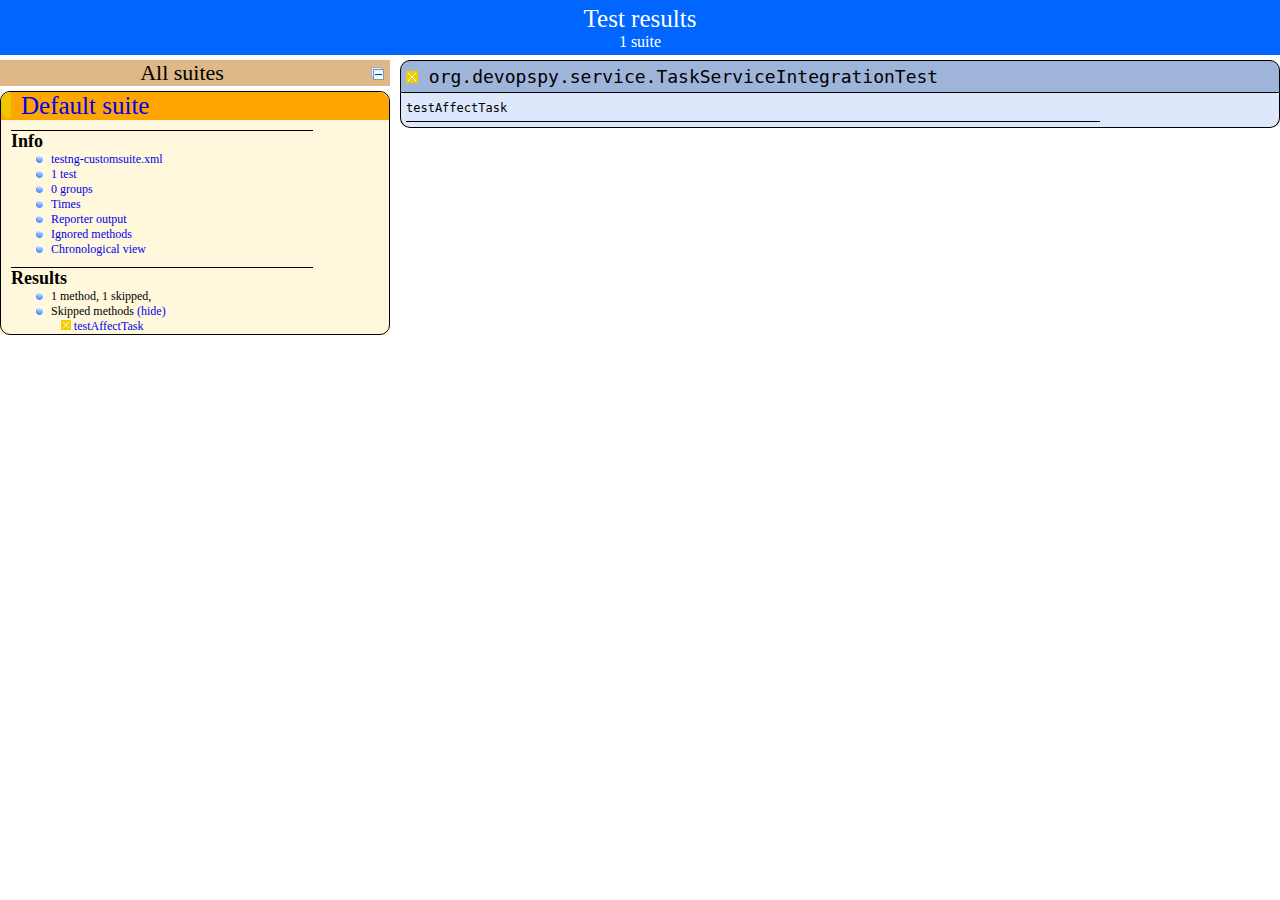
<file: test-output/index.html>
<!DOCTYPE html>

<html>
  <head>
  <title>TestNG reports</title>

    <link type="text/css" href="testng-reports.css" rel="stylesheet" />  
    <script type="text/javascript" src="jquery-1.7.1.min.js"></script>
    <script type="text/javascript" src="testng-reports.js"></script>
    <script type="text/javascript" src="https://www.google.com/jsapi"></script>
    <script type='text/javascript'>
      google.load('visualization', '1', {packages:['table']});
      google.setOnLoadCallback(drawTable);
      var suiteTableInitFunctions = new Array();
      var suiteTableData = new Array();
    </script>
    <!--
      <script type="text/javascript" src="jquery-ui/js/jquery-ui-1.8.16.custom.min.js"></script>
     -->
  </head>

  <body>
    <div class="top-banner-root">
      <span class="top-banner-title-font">Test results</span>
      <br/>
      <span class="top-banner-font-1">1 suite</span>
    </div> <!-- top-banner-root -->
    <div class="navigator-root">
      <div class="navigator-suite-header">
        <span>All suites</span>
        <a href="#" class="collapse-all-link" title="Collapse/expand all the suites">
          <img class="collapse-all-icon" src="collapseall.gif">
          </img> <!-- collapse-all-icon -->
        </a> <!-- collapse-all-link -->
      </div> <!-- navigator-suite-header -->
      <div class="suite">
        <div class="rounded-window">
          <div class="suite-header light-rounded-window-top">
            <a href="#" class="navigator-link" panel-name="suite-Default_suite">
              <span class="suite-name border-skipped">Default suite</span>
            </a> <!-- navigator-link -->
          </div> <!-- suite-header light-rounded-window-top -->
          <div class="navigator-suite-content">
            <div class="suite-section-title">
              <span>Info</span>
            </div> <!-- suite-section-title -->
            <div class="suite-section-content">
              <ul>
                <li>
                  <a href="#" class="navigator-link " panel-name="test-xml-Default_suite">
                    <span>testng-customsuite.xml</span>
                  </a> <!-- navigator-link  -->
                </li>
                <li>
                  <a href="#" class="navigator-link " panel-name="testlist-Default_suite">
                    <span class="test-stats">1 test</span>
                  </a> <!-- navigator-link  -->
                </li>
                <li>
                  <a href="#" class="navigator-link " panel-name="group-Default_suite">
                    <span>0 groups</span>
                  </a> <!-- navigator-link  -->
                </li>
                <li>
                  <a href="#" class="navigator-link " panel-name="times-Default_suite">
                    <span>Times</span>
                  </a> <!-- navigator-link  -->
                </li>
                <li>
                  <a href="#" class="navigator-link " panel-name="reporter-Default_suite">
                    <span>Reporter output</span>
                  </a> <!-- navigator-link  -->
                </li>
                <li>
                  <a href="#" class="navigator-link " panel-name="ignored-methods-Default_suite">
                    <span>Ignored methods</span>
                  </a> <!-- navigator-link  -->
                </li>
                <li>
                  <a href="#" class="navigator-link " panel-name="chronological-Default_suite">
                    <span>Chronological view</span>
                  </a> <!-- navigator-link  -->
                </li>
              </ul>
            </div> <!-- suite-section-content -->
            <div class="result-section">
              <div class="suite-section-title">
                <span>Results</span>
              </div> <!-- suite-section-title -->
              <div class="suite-section-content">
                <ul>
                  <li>
                    <span class="method-stats">1 method,  1 skipped,  </span>
                  </li>
                  <li>
                    <span class="method-list-title skipped">Skipped methods</span>
                    <span class="show-or-hide-methods skipped">
                      <a href="#" panel-name="suite-Default_suite" class="hide-methods skipped suite-Default_suite"> (hide)</a> <!-- hide-methods skipped suite-Default_suite -->
                      <a href="#" panel-name="suite-Default_suite" class="show-methods skipped suite-Default_suite"> (show)</a> <!-- show-methods skipped suite-Default_suite -->
                    </span>
                    <div class="method-list-content skipped suite-Default_suite">
                      <span>
                        <img width="3%" src="skipped.png"/>
                        <a href="#" class="method navigator-link" panel-name="suite-Default_suite" title="org.devopspy.service.TaskServiceIntegrationTest" hash-for-method="testAffectTask">testAffectTask</a> <!-- method navigator-link -->
                      </span>
                      <br/>
                    </div> <!-- method-list-content skipped suite-Default_suite -->
                  </li>
                </ul>
              </div> <!-- suite-section-content -->
            </div> <!-- result-section -->
          </div> <!-- navigator-suite-content -->
        </div> <!-- rounded-window -->
      </div> <!-- suite -->
    </div> <!-- navigator-root -->
    <div class="wrapper">
      <div class="main-panel-root">
        <div panel-name="suite-Default_suite" class="panel Default_suite">
          <div class="suite-Default_suite-class-skipped">
            <div class="main-panel-header rounded-window-top">
              <img src="skipped.png"/>
              <span class="class-name">org.devopspy.service.TaskServiceIntegrationTest</span>
            </div> <!-- main-panel-header rounded-window-top -->
            <div class="main-panel-content rounded-window-bottom">
              <div class="method">
                <div class="method-content">
                  <a name="testAffectTask">
                  </a> <!-- testAffectTask -->
                  <span class="method-name">testAffectTask</span>
                </div> <!-- method-content -->
              </div> <!-- method -->
            </div> <!-- main-panel-content rounded-window-bottom -->
          </div> <!-- suite-Default_suite-class-skipped -->
        </div> <!-- panel Default_suite -->
        <div panel-name="test-xml-Default_suite" class="panel">
          <div class="main-panel-header rounded-window-top">
            <span class="header-content">/tmp/testng-eclipse--1028855878/testng-customsuite.xml</span>
          </div> <!-- main-panel-header rounded-window-top -->
          <div class="main-panel-content rounded-window-bottom">
            <pre>
&lt;?xml version=&quot;1.0&quot; encoding=&quot;UTF-8&quot;?&gt;
&lt;!DOCTYPE suite SYSTEM &quot;http://testng.org/testng-1.0.dtd&quot;&gt;
&lt;suite name=&quot;Default suite&quot;&gt;
  &lt;test verbose=&quot;2&quot; name=&quot;Default test&quot;&gt;
    &lt;classes&gt;
      &lt;class name=&quot;org.devopspy.service.TaskServiceIntegrationTest&quot;/&gt;
    &lt;/classes&gt;
  &lt;/test&gt; &lt;!-- Default test --&gt;
&lt;/suite&gt; &lt;!-- Default suite --&gt;
            </pre>
          </div> <!-- main-panel-content rounded-window-bottom -->
        </div> <!-- panel -->
        <div panel-name="testlist-Default_suite" class="panel">
          <div class="main-panel-header rounded-window-top">
            <span class="header-content">Tests for Default suite</span>
          </div> <!-- main-panel-header rounded-window-top -->
          <div class="main-panel-content rounded-window-bottom">
            <ul>
              <li>
                <span class="test-name">Default test (1 class)</span>
              </li>
            </ul>
          </div> <!-- main-panel-content rounded-window-bottom -->
        </div> <!-- panel -->
        <div panel-name="group-Default_suite" class="panel">
          <div class="main-panel-header rounded-window-top">
            <span class="header-content">Groups for Default suite</span>
          </div> <!-- main-panel-header rounded-window-top -->
          <div class="main-panel-content rounded-window-bottom">
          </div> <!-- main-panel-content rounded-window-bottom -->
        </div> <!-- panel -->
        <div panel-name="times-Default_suite" class="panel">
          <div class="main-panel-header rounded-window-top">
            <span class="header-content">Times for Default suite</span>
          </div> <!-- main-panel-header rounded-window-top -->
          <div class="main-panel-content rounded-window-bottom">
            <div class="times-div">
              <script type="text/javascript">
suiteTableInitFunctions.push('tableData_Default_suite');
function tableData_Default_suite() {
var data = new google.visualization.DataTable();
data.addColumn('number', 'Number');
data.addColumn('string', 'Method');
data.addColumn('string', 'Class');
data.addColumn('number', 'Time (ms)');
data.addRows(1);
data.setCell(0, 0, 0)
data.setCell(0, 1, 'testAffectTask')
data.setCell(0, 2, 'org.devopspy.service.TaskServiceIntegrationTest')
data.setCell(0, 3, 1);
window.suiteTableData['Default_suite']= { tableData: data, tableDiv: 'times-div-Default_suite'}
return data;
}
              </script>
              <span class="suite-total-time">Total running time: 1 ms</span>
              <div id="times-div-Default_suite">
              </div> <!-- times-div-Default_suite -->
            </div> <!-- times-div -->
          </div> <!-- main-panel-content rounded-window-bottom -->
        </div> <!-- panel -->
        <div panel-name="reporter-Default_suite" class="panel">
          <div class="main-panel-header rounded-window-top">
            <span class="header-content">Reporter output for Default suite</span>
          </div> <!-- main-panel-header rounded-window-top -->
          <div class="main-panel-content rounded-window-bottom">
          </div> <!-- main-panel-content rounded-window-bottom -->
        </div> <!-- panel -->
        <div panel-name="ignored-methods-Default_suite" class="panel">
          <div class="main-panel-header rounded-window-top">
            <span class="header-content">0 ignored methods</span>
          </div> <!-- main-panel-header rounded-window-top -->
          <div class="main-panel-content rounded-window-bottom">
          </div> <!-- main-panel-content rounded-window-bottom -->
        </div> <!-- panel -->
        <div panel-name="chronological-Default_suite" class="panel">
          <div class="main-panel-header rounded-window-top">
            <span class="header-content">Methods in chronological order</span>
          </div> <!-- main-panel-header rounded-window-top -->
          <div class="main-panel-content rounded-window-bottom">
            <div class="chronological-class">
              <div class="chronological-class-name">org.devopspy.service.TaskServiceIntegrationTest</div> <!-- chronological-class-name -->
              <div class="configuration-class before">
                <span class="method-name">springTestContextBeforeTestClass</span>
                <span class="method-start">0 ms</span>
              </div> <!-- configuration-class before -->
              <div class="configuration-class before">
                <img src="failed.png">
                </img>
                <span class="method-name">springTestContextPrepareTestInstance</span>
                <span class="method-start">6 ms</span>
              </div> <!-- configuration-class before -->
              <div class="test-method">
                <span class="method-name">testAffectTask</span>
                <span class="method-start">2193 ms</span>
              </div> <!-- test-method -->
              <div class="configuration-method after">
                <span class="method-name">springTestContextAfterTestMethod(public void org.devopspy.service.TaskServiceIntegrationTest.testAffectTask())</span>
                <span class="method-start">2194 ms</span>
              </div> <!-- configuration-method after -->
              <div class="configuration-class after">
                <span class="method-name">springTestContextAfterTestClass</span>
                <span class="method-start">2195 ms</span>
              </div> <!-- configuration-class after -->
          </div> <!-- main-panel-content rounded-window-bottom -->
        </div> <!-- panel -->
      </div> <!-- main-panel-root -->
    </div> <!-- wrapper -->
  </body>
</html>
</file>
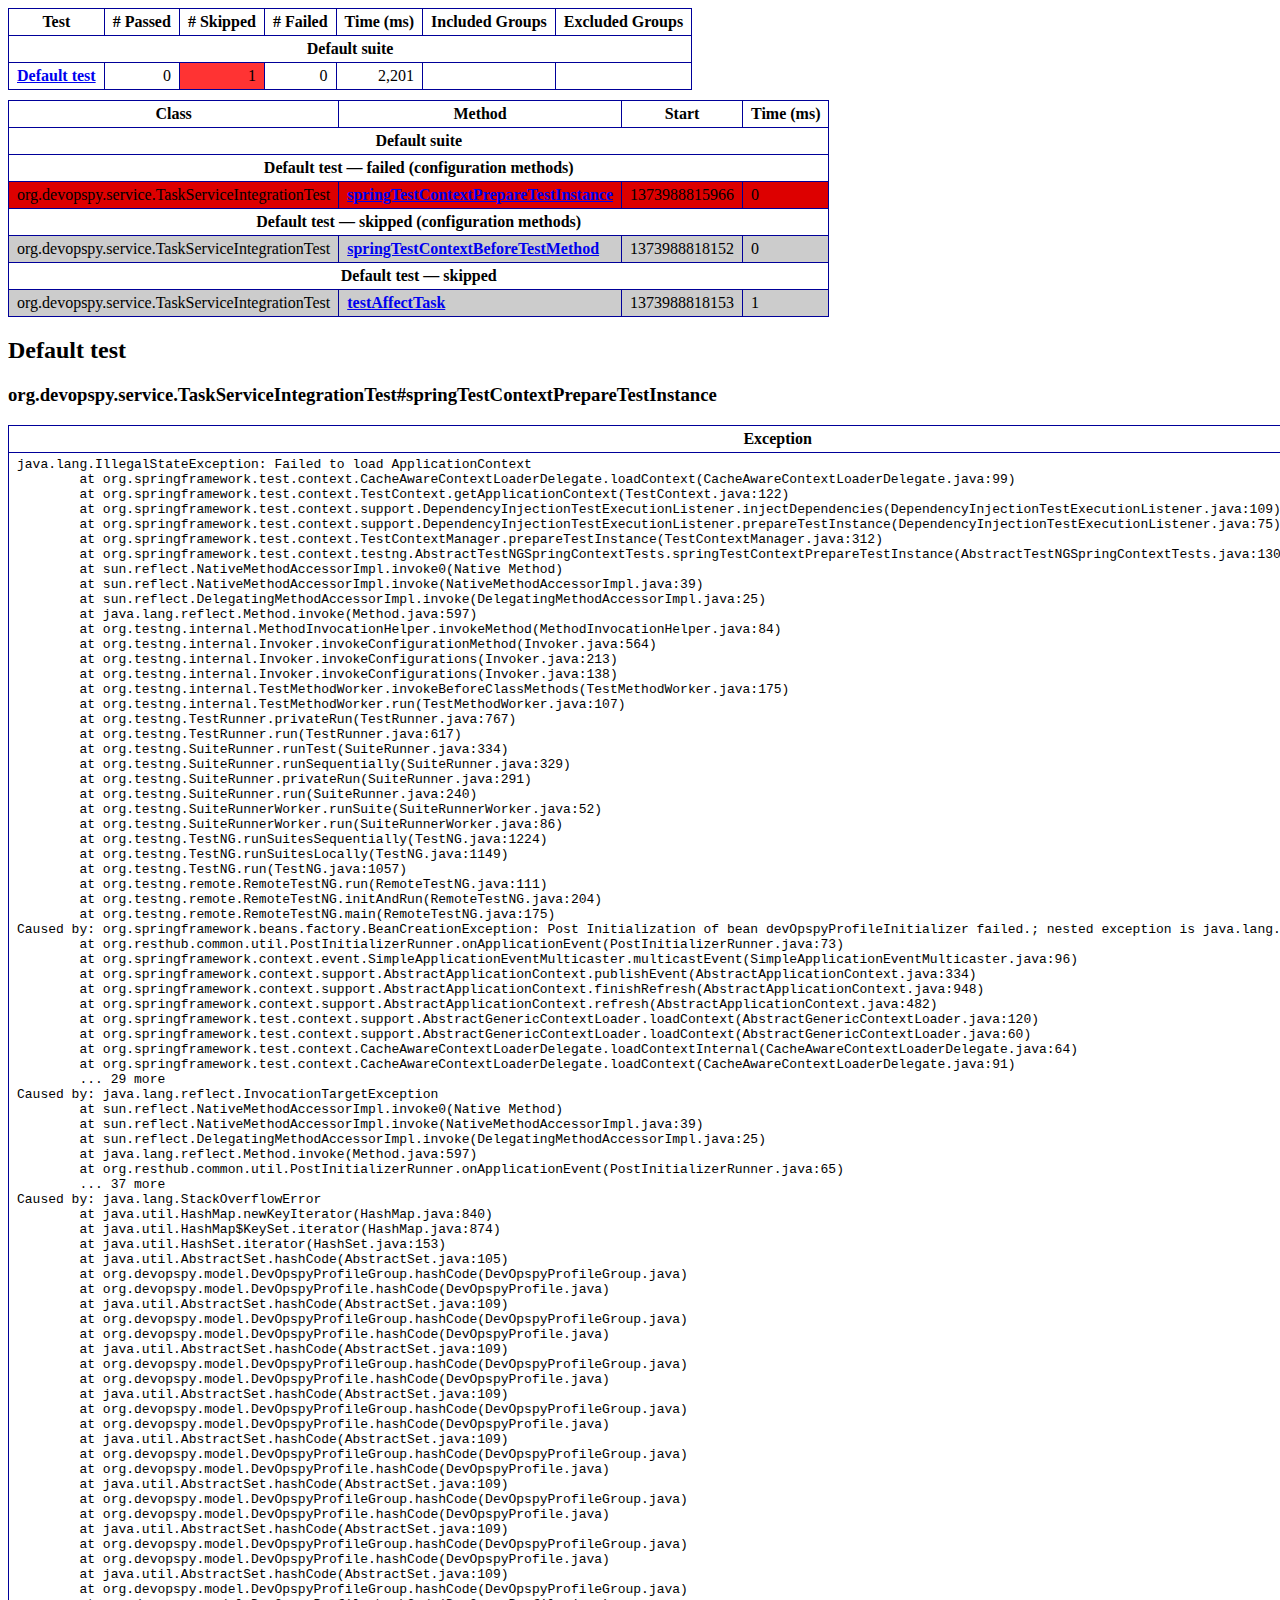
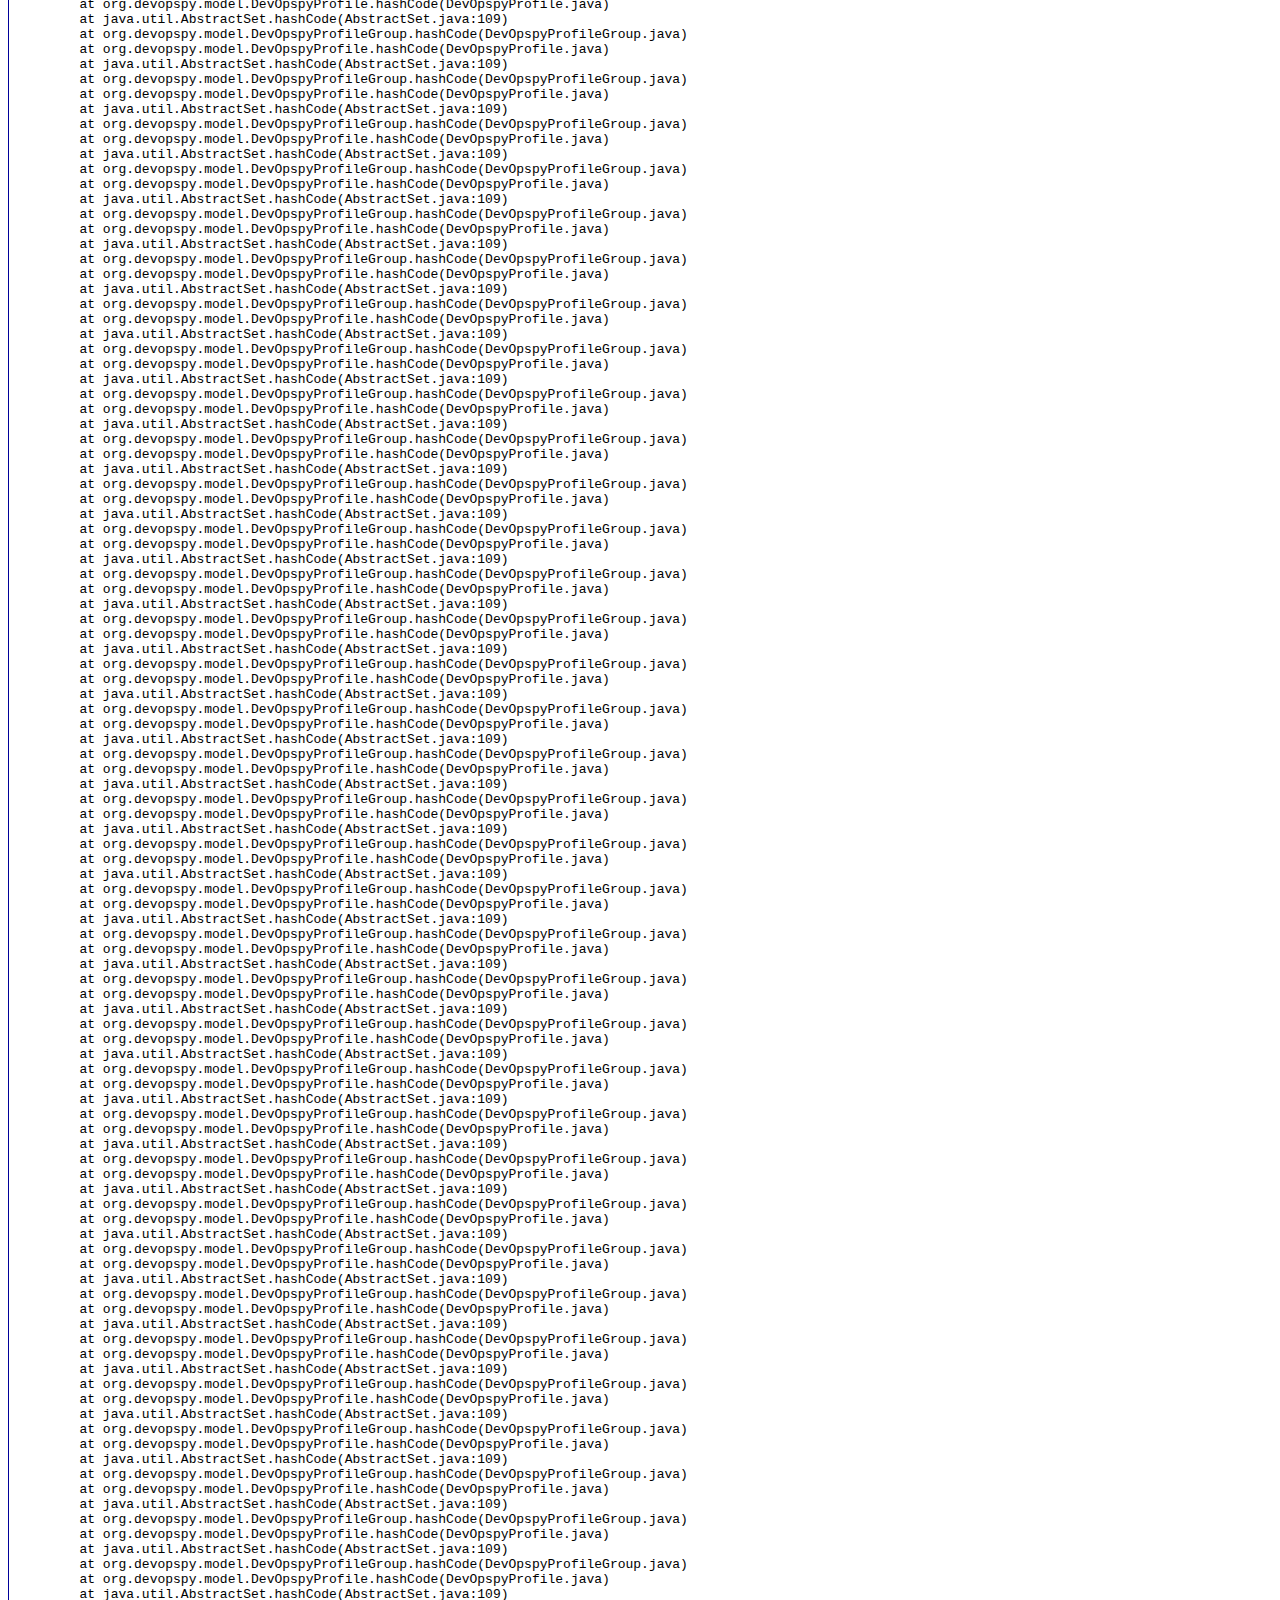
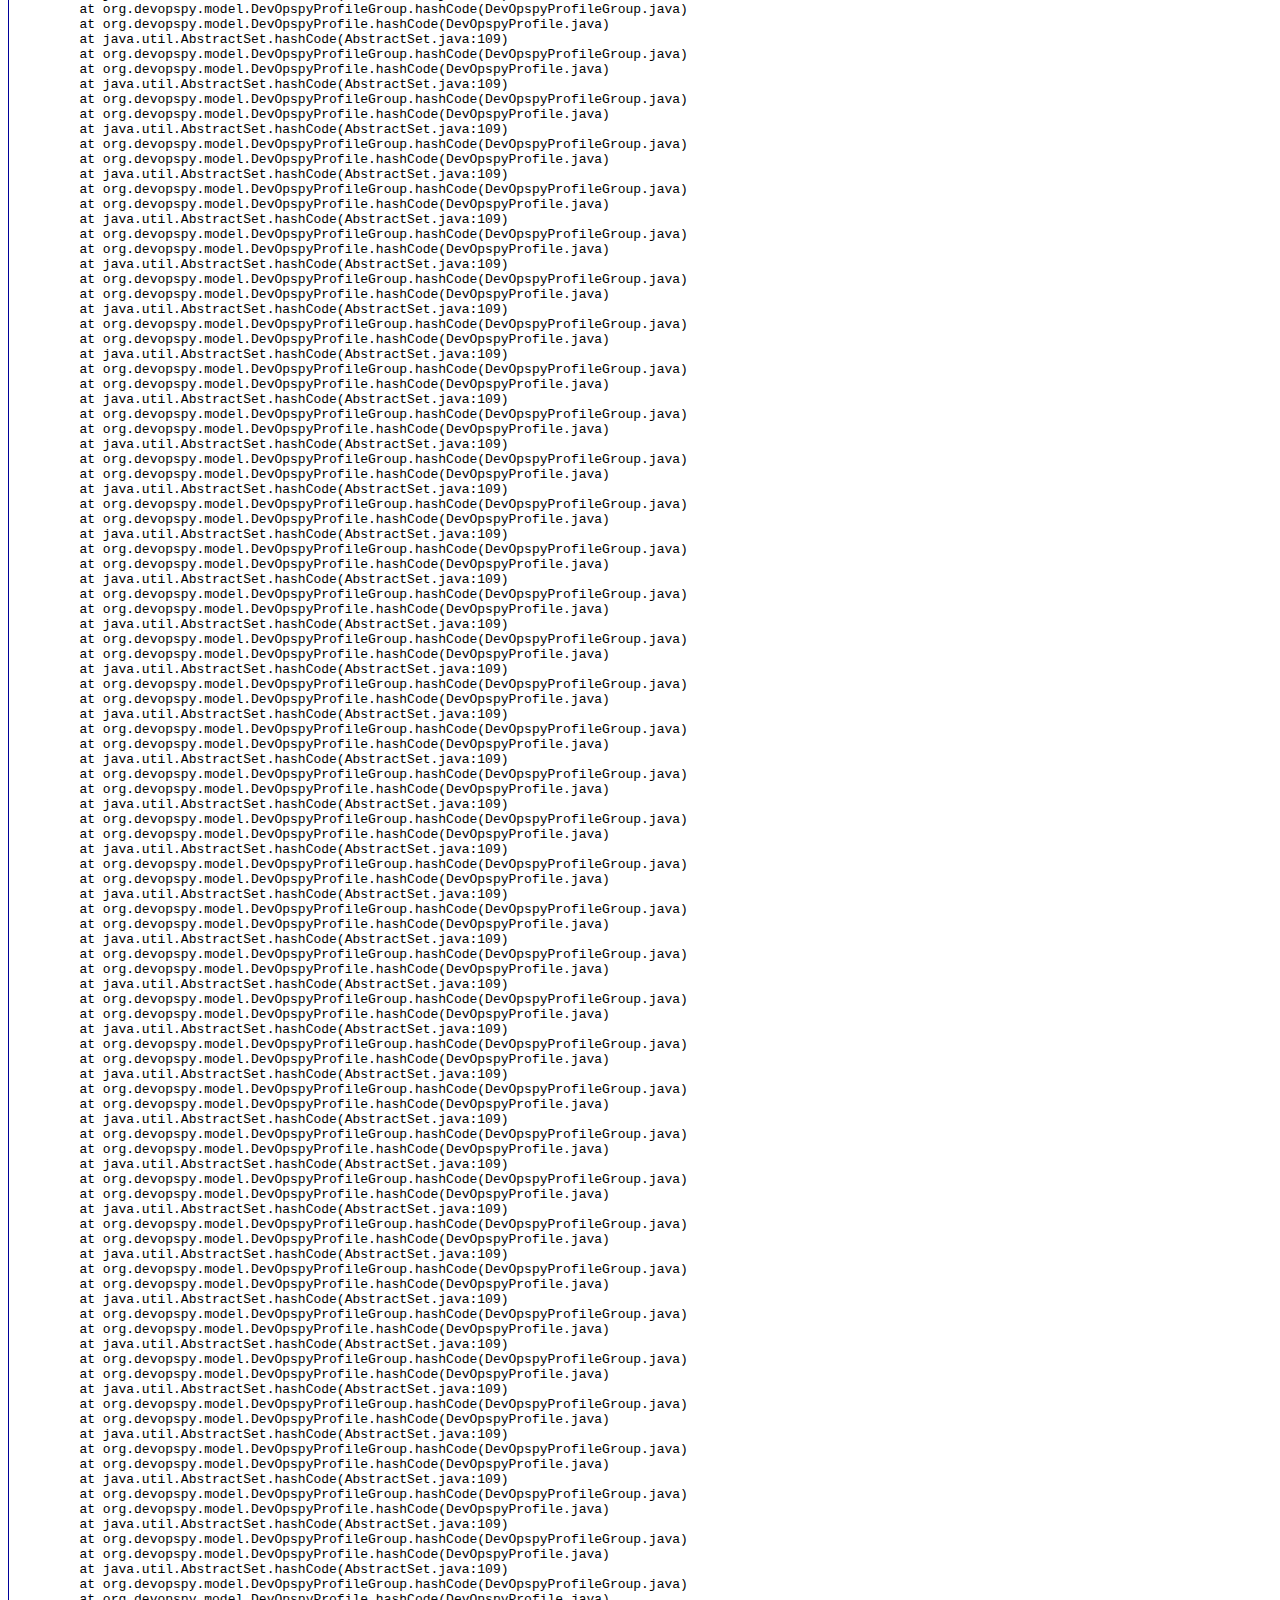
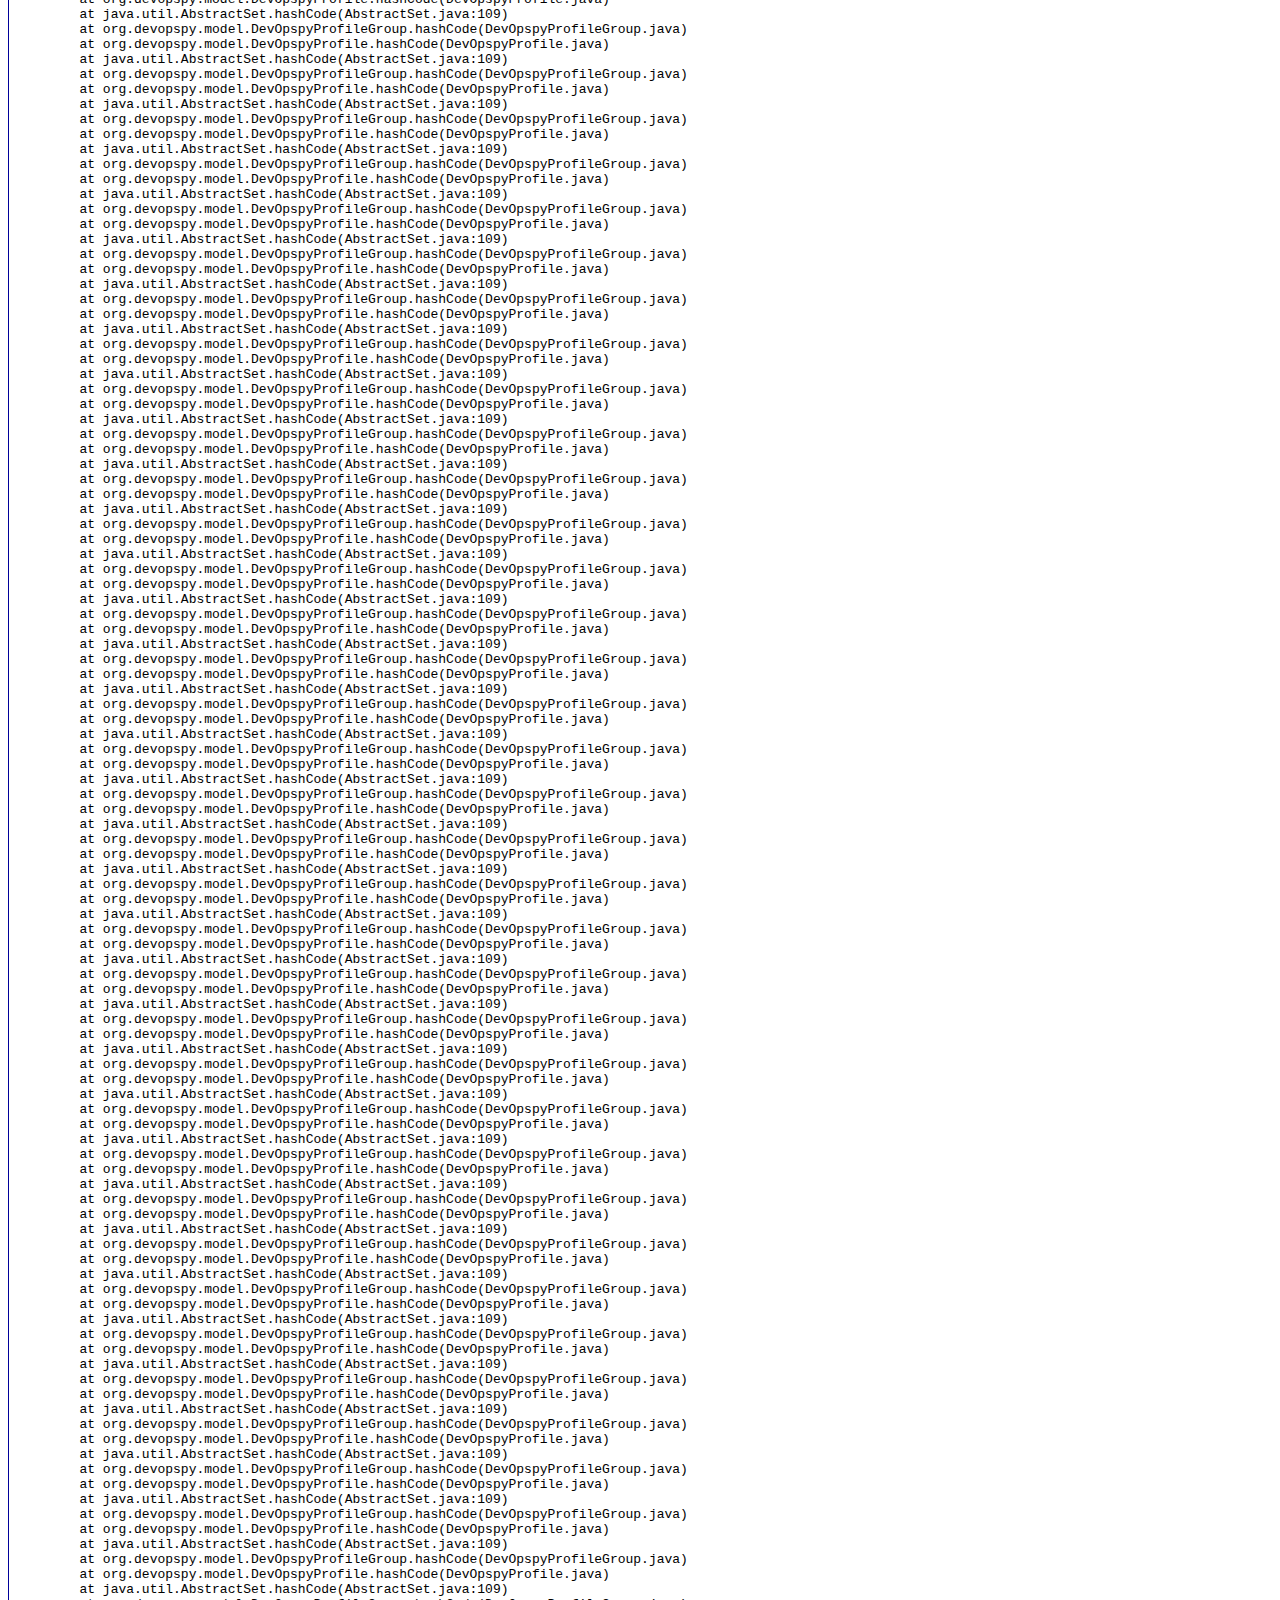
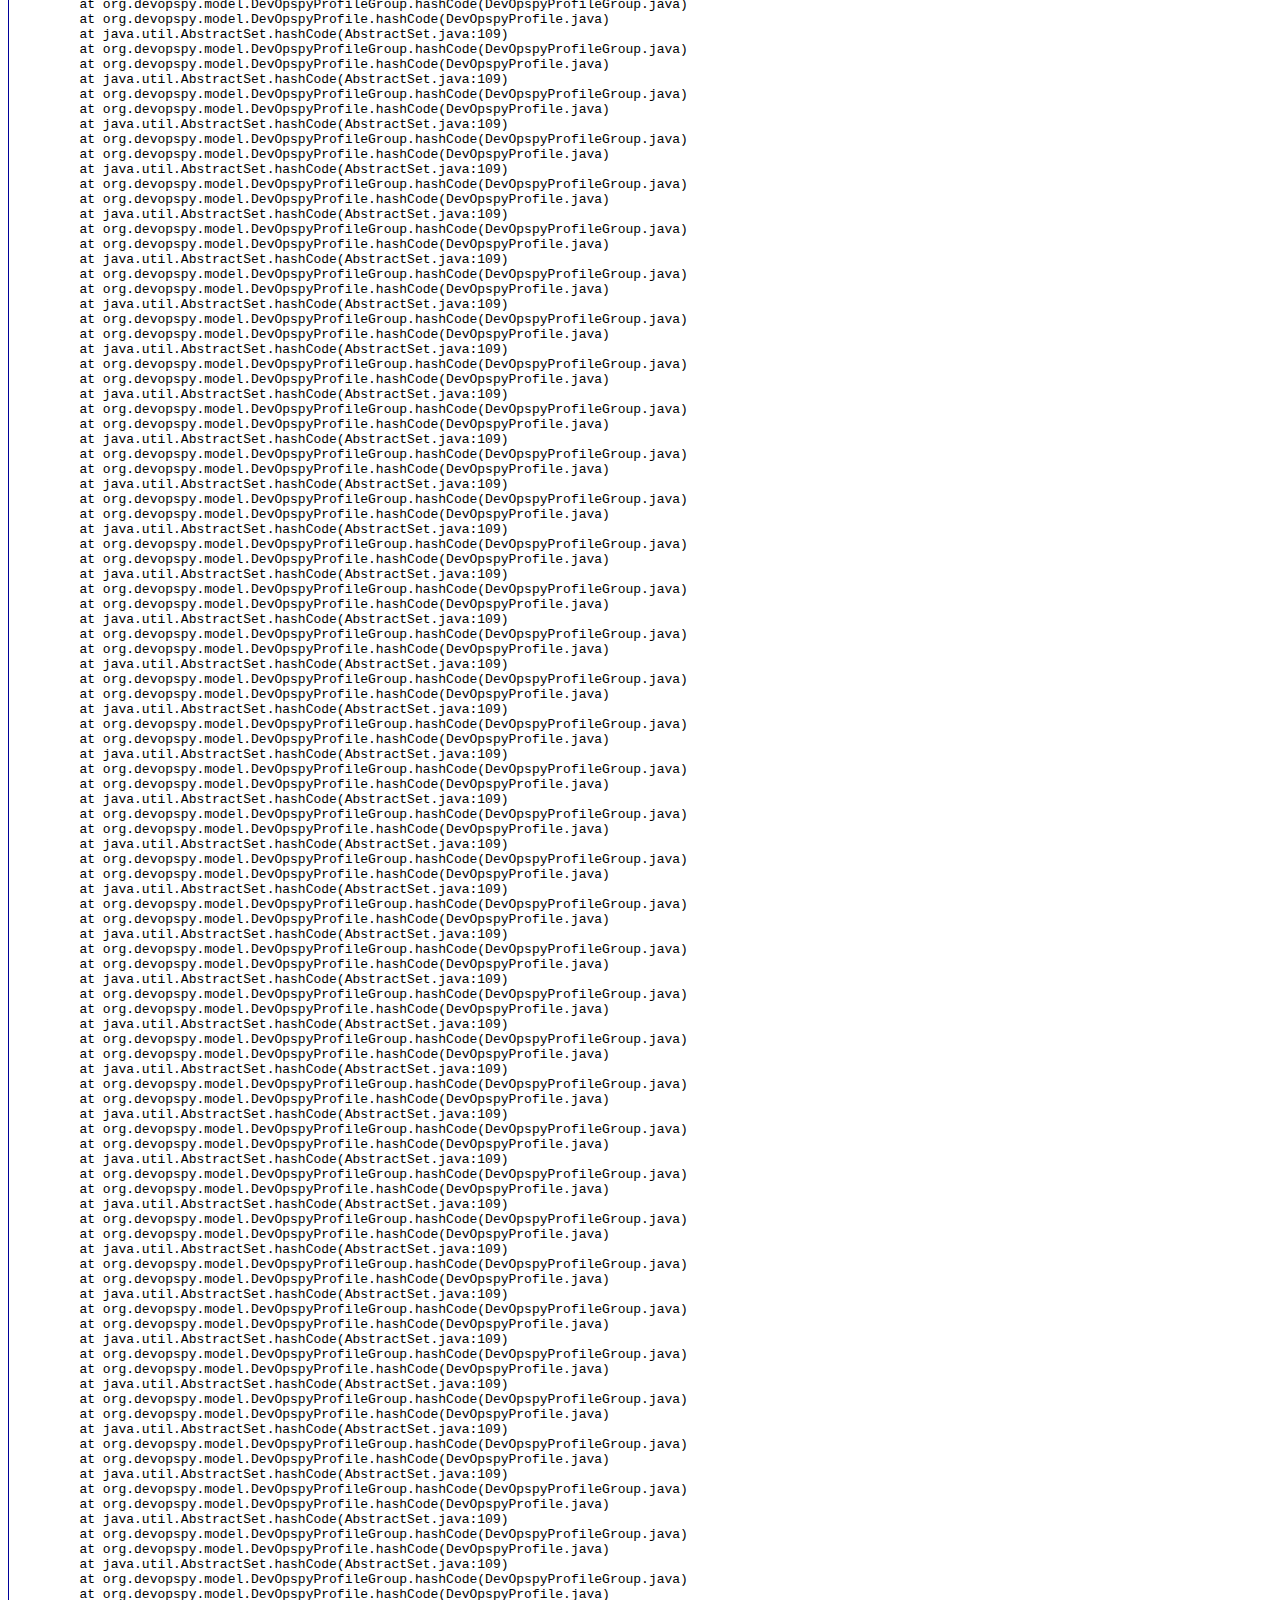
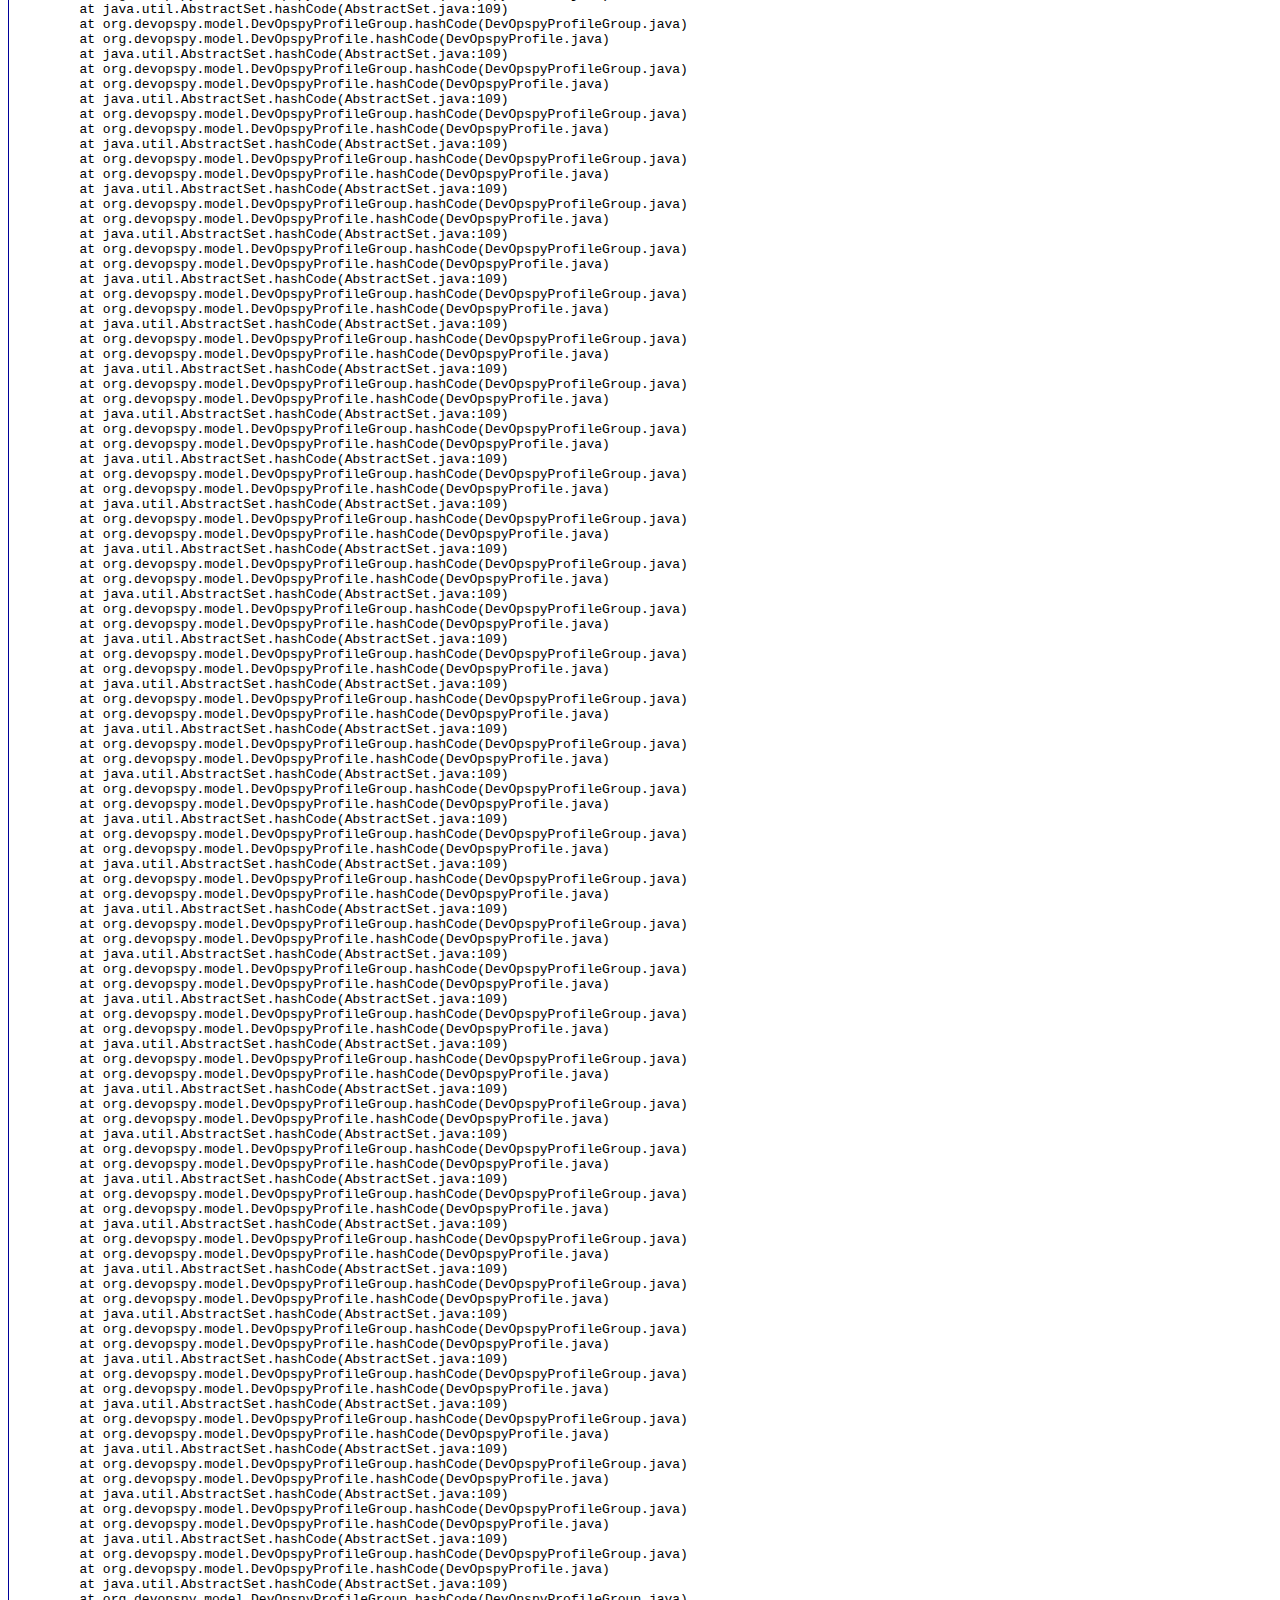
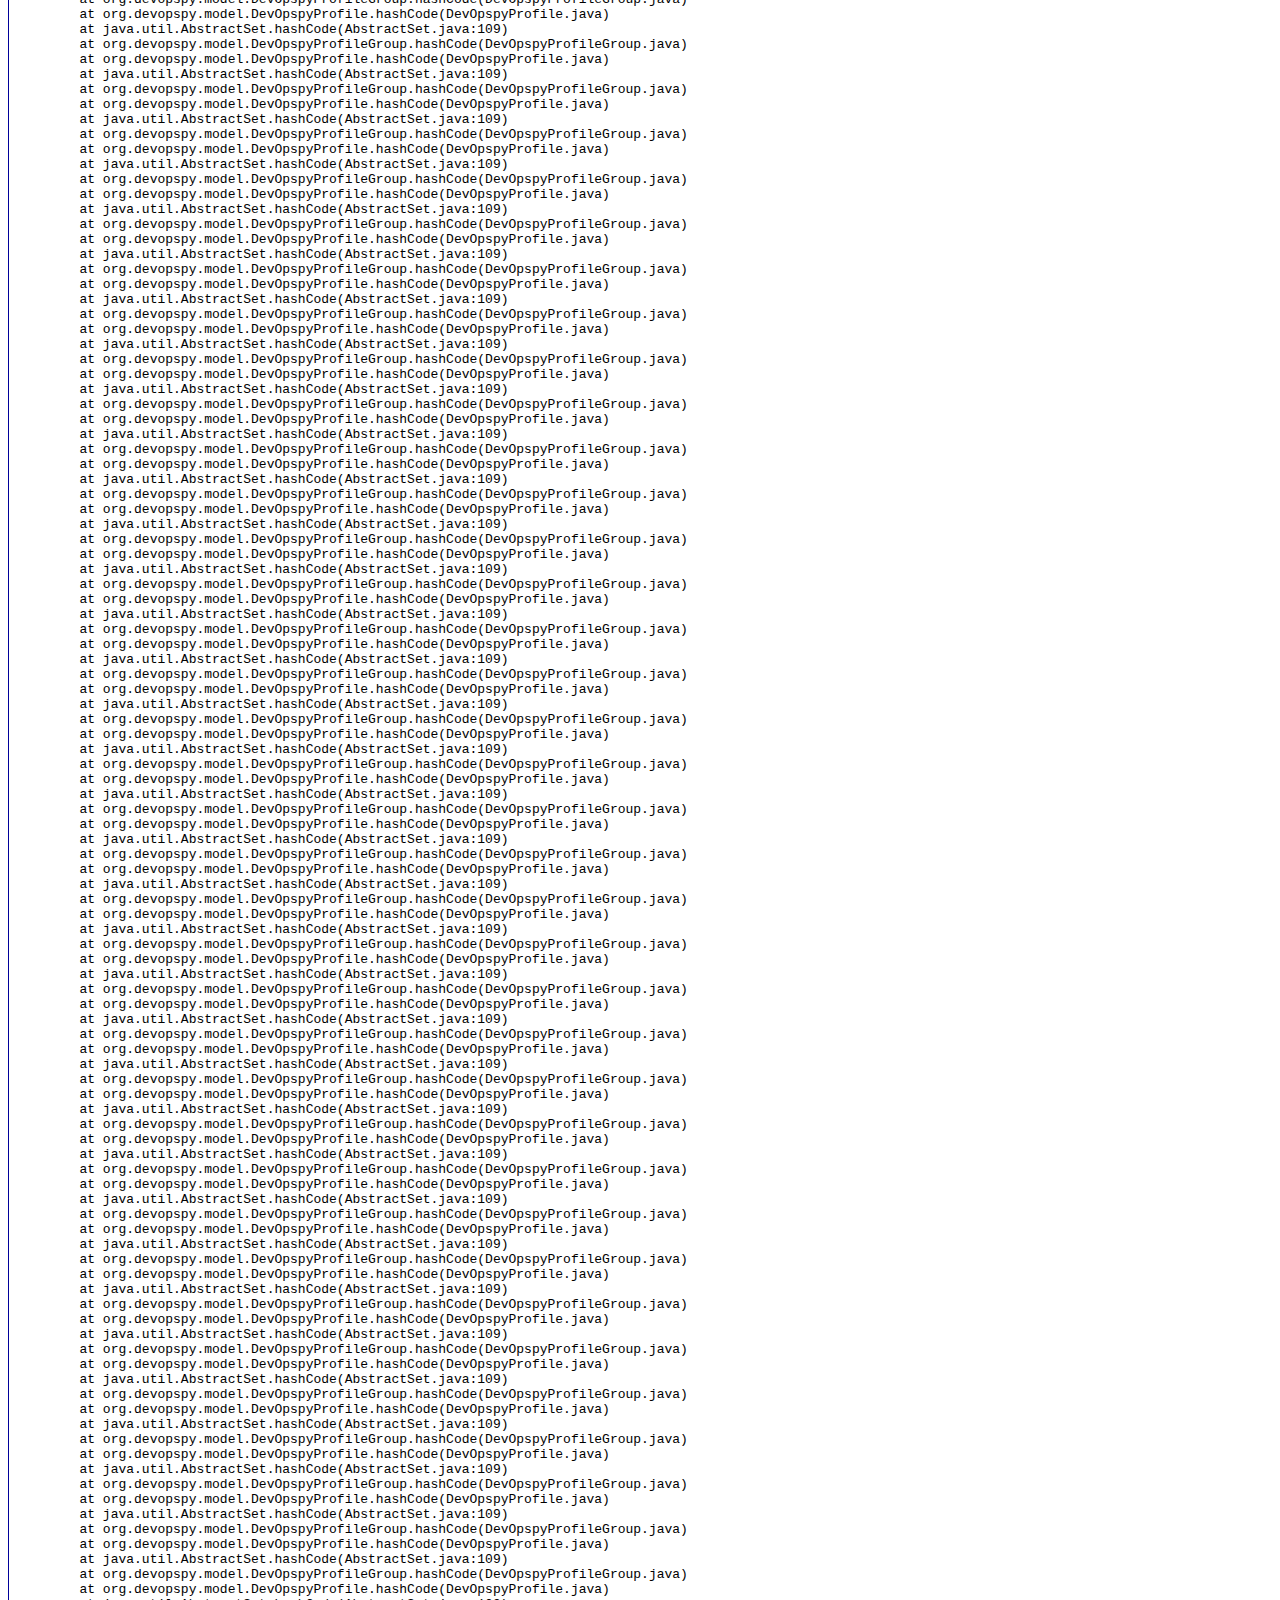
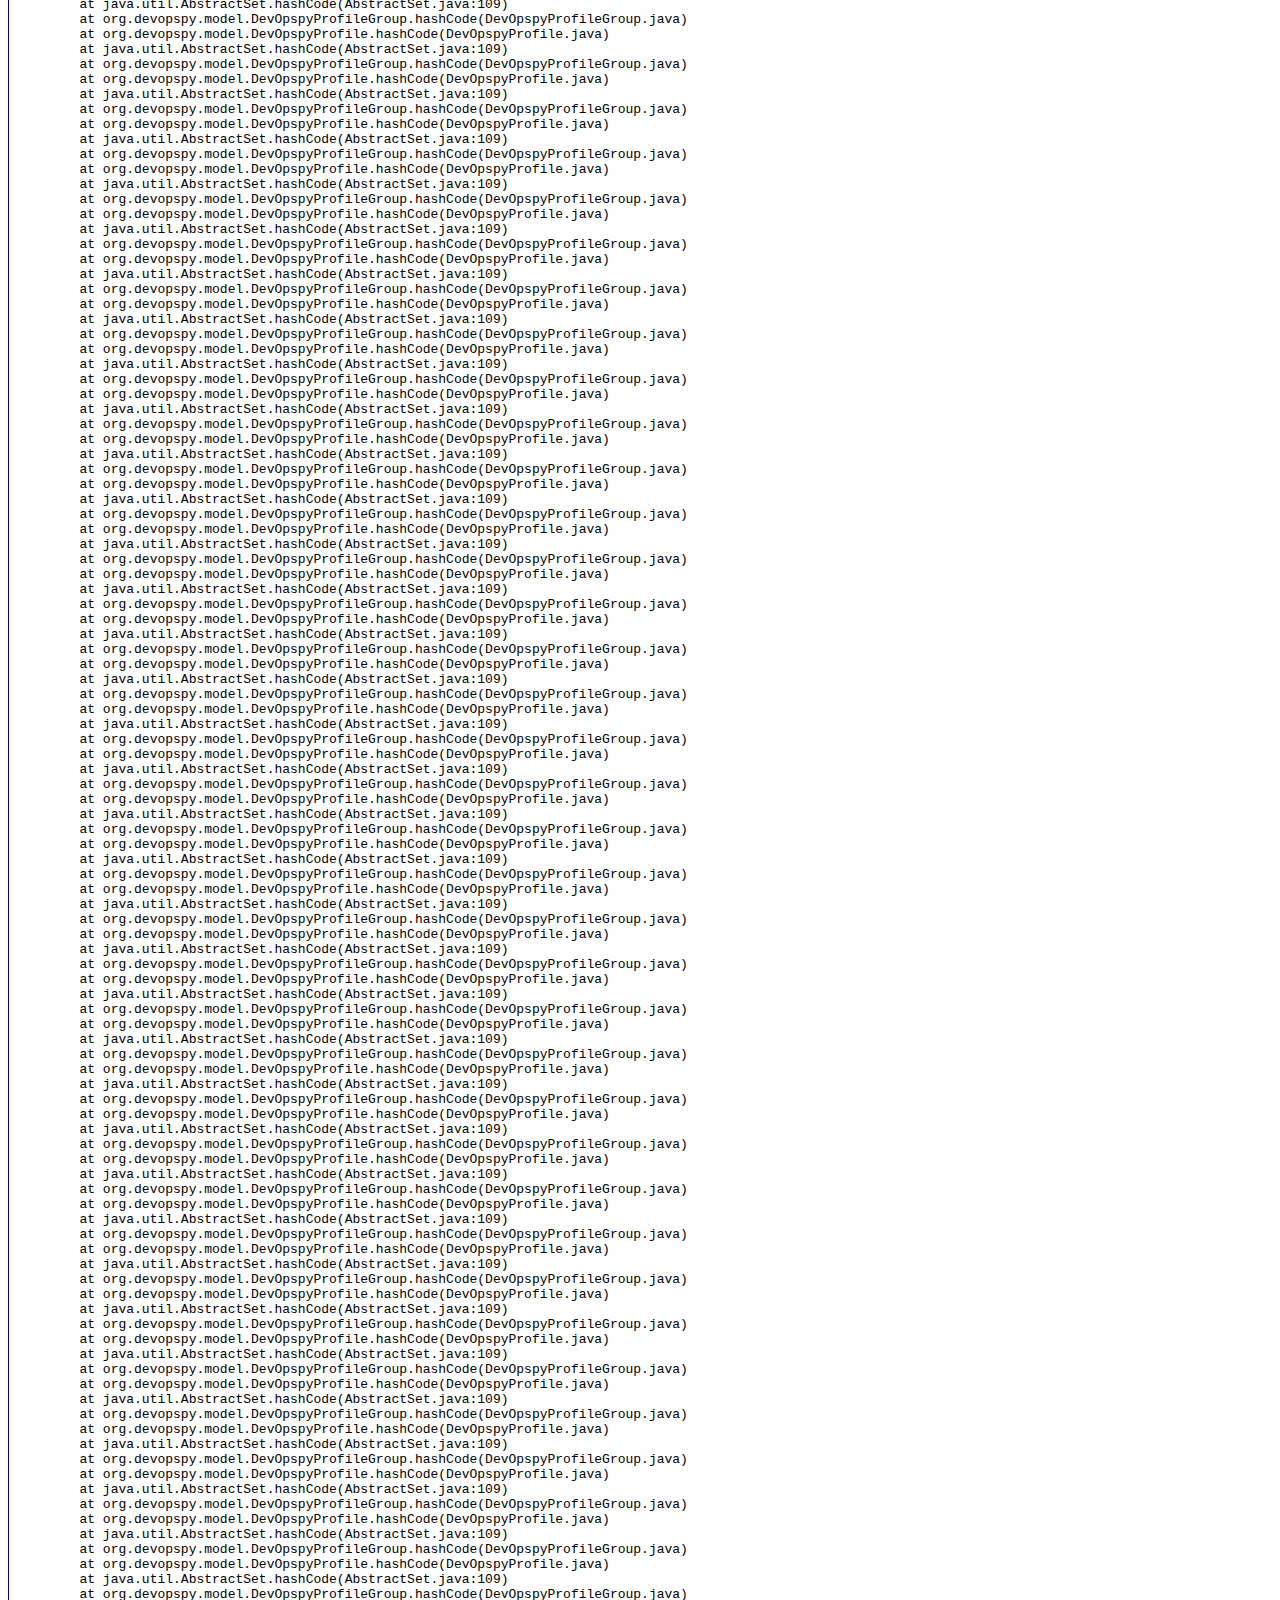
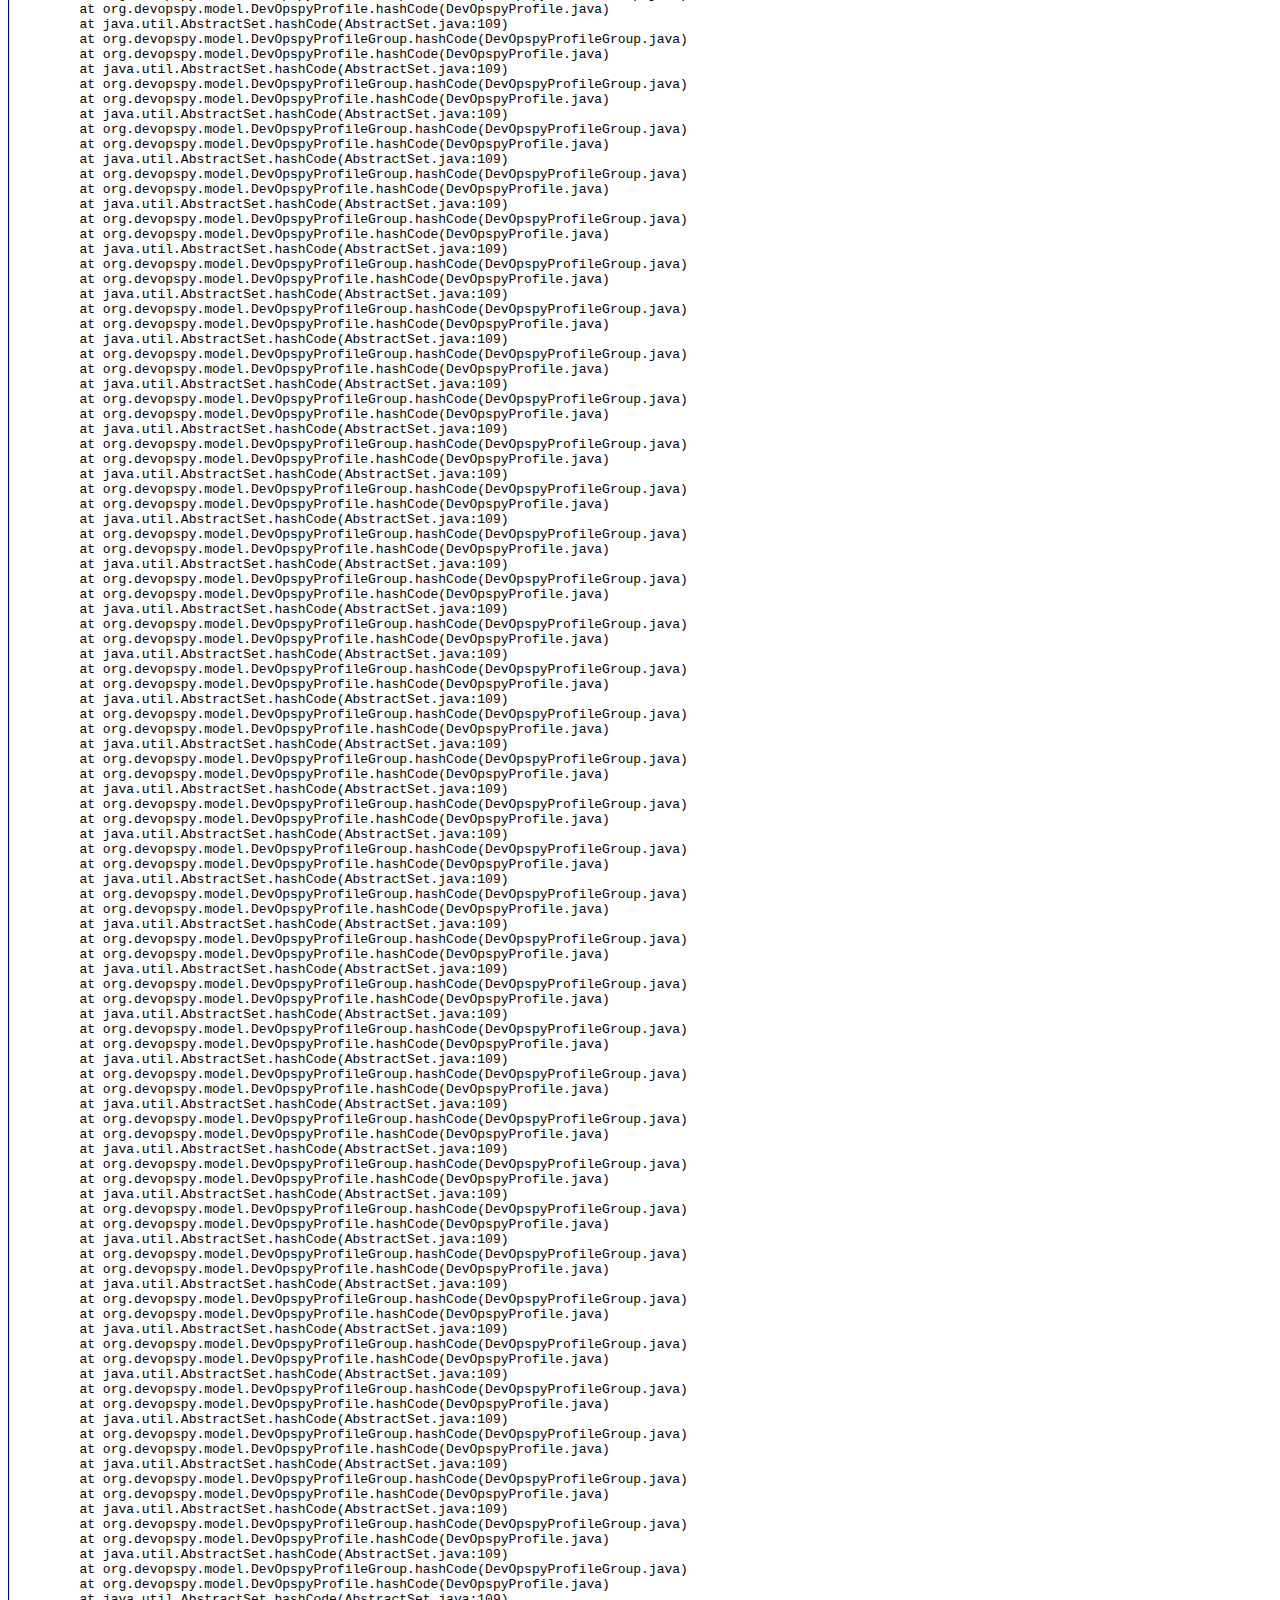
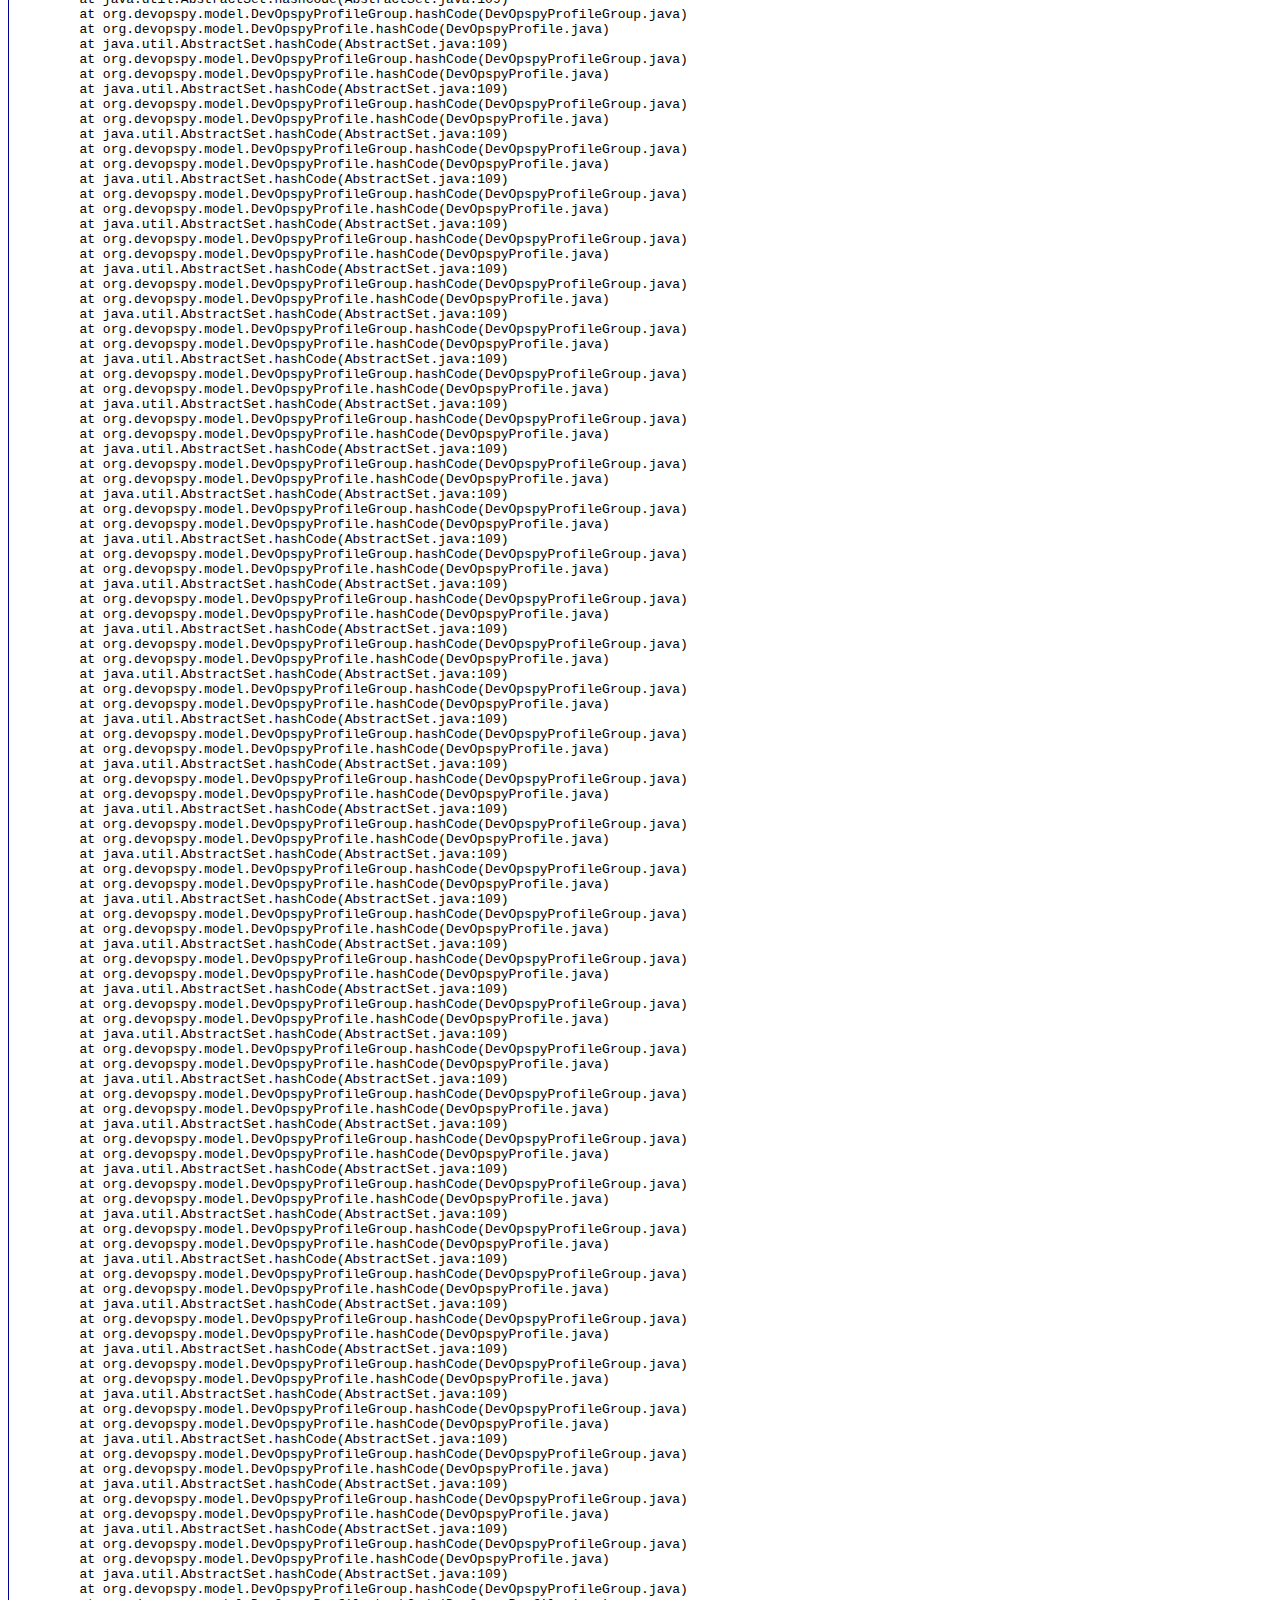
<file: test-output/emailable-report.html>
<!DOCTYPE html PUBLIC "-//W3C//DTD XHTML 1.1//EN" "http://www.w3.org/TR/xhtml11/DTD/xhtml11.dtd">
<html xmlns="http://www.w3.org/1999/xhtml"><head><title>TestNG Report</title><style type="text/css">table {margin-bottom:10px;border-collapse:collapse;empty-cells:show}th,td {border:1px solid #009;padding:.25em .5em}th {vertical-align:bottom}td {vertical-align:top}table a {font-weight:bold}.stripe td {background-color: #E6EBF9}.num {text-align:right}.passedodd td {background-color: #3F3}.passedeven td {background-color: #0A0}.skippedodd td {background-color: #DDD}.skippedeven td {background-color: #CCC}.failedodd td,.attn {background-color: #F33}.failedeven td,.stripe .attn {background-color: #D00}.stacktrace {white-space:pre;font-family:monospace}.totop {font-size:85%;text-align:center;border-bottom:2px solid #000}</style></head><body><table><tr><th>Test</th><th># Passed</th><th># Skipped</th><th># Failed</th><th>Time (ms)</th><th>Included Groups</th><th>Excluded Groups</th></tr><tr><th colspan="7">Default suite</th></tr><tr><td><a href="#t0">Default test</a></td><td class="num">0</td><td class="num attn">1</td><td class="num">0</td><td class="num">2,201</td><td></td><td></td></tr></table><table><thead><tr><th>Class</th><th>Method</th><th>Start</th><th>Time (ms)</th></tr></thead><tbody><tr><th colspan="4">Default suite</th></tr></tbody><tbody id="t0"><tr><th colspan="4">Default test &#8212; failed (configuration methods)</th></tr><tr class="failedeven"><td rowspan="1">org.devopspy.service.TaskServiceIntegrationTest</td><td><a href="#m0">springTestContextPrepareTestInstance</a></td><td rowspan="1">1373988815966</td><td rowspan="1">0</td></tr><tr><th colspan="4">Default test &#8212; skipped (configuration methods)</th></tr><tr class="skippedeven"><td rowspan="1">org.devopspy.service.TaskServiceIntegrationTest</td><td><a href="#m1">springTestContextBeforeTestMethod</a></td><td rowspan="1">1373988818152</td><td rowspan="1">0</td></tr><tr><th colspan="4">Default test &#8212; skipped</th></tr><tr class="skippedeven"><td rowspan="1">org.devopspy.service.TaskServiceIntegrationTest</td><td><a href="#m2">testAffectTask</a></td><td rowspan="1">1373988818153</td><td rowspan="1">1</td></tr></tbody></table><h2>Default test</h2><h3 id="m0">org.devopspy.service.TaskServiceIntegrationTest#springTestContextPrepareTestInstance</h3><table class="result"><tr><th>Exception</th></tr><tr><td><div class="stacktrace">java.lang.IllegalStateException: Failed to load ApplicationContext
	at org.springframework.test.context.CacheAwareContextLoaderDelegate.loadContext(CacheAwareContextLoaderDelegate.java:99)
	at org.springframework.test.context.TestContext.getApplicationContext(TestContext.java:122)
	at org.springframework.test.context.support.DependencyInjectionTestExecutionListener.injectDependencies(DependencyInjectionTestExecutionListener.java:109)
	at org.springframework.test.context.support.DependencyInjectionTestExecutionListener.prepareTestInstance(DependencyInjectionTestExecutionListener.java:75)
	at org.springframework.test.context.TestContextManager.prepareTestInstance(TestContextManager.java:312)
	at org.springframework.test.context.testng.AbstractTestNGSpringContextTests.springTestContextPrepareTestInstance(AbstractTestNGSpringContextTests.java:130)
	at sun.reflect.NativeMethodAccessorImpl.invoke0(Native Method)
	at sun.reflect.NativeMethodAccessorImpl.invoke(NativeMethodAccessorImpl.java:39)
	at sun.reflect.DelegatingMethodAccessorImpl.invoke(DelegatingMethodAccessorImpl.java:25)
	at java.lang.reflect.Method.invoke(Method.java:597)
	at org.testng.internal.MethodInvocationHelper.invokeMethod(MethodInvocationHelper.java:84)
	at org.testng.internal.Invoker.invokeConfigurationMethod(Invoker.java:564)
	at org.testng.internal.Invoker.invokeConfigurations(Invoker.java:213)
	at org.testng.internal.Invoker.invokeConfigurations(Invoker.java:138)
	at org.testng.internal.TestMethodWorker.invokeBeforeClassMethods(TestMethodWorker.java:175)
	at org.testng.internal.TestMethodWorker.run(TestMethodWorker.java:107)
	at org.testng.TestRunner.privateRun(TestRunner.java:767)
	at org.testng.TestRunner.run(TestRunner.java:617)
	at org.testng.SuiteRunner.runTest(SuiteRunner.java:334)
	at org.testng.SuiteRunner.runSequentially(SuiteRunner.java:329)
	at org.testng.SuiteRunner.privateRun(SuiteRunner.java:291)
	at org.testng.SuiteRunner.run(SuiteRunner.java:240)
	at org.testng.SuiteRunnerWorker.runSuite(SuiteRunnerWorker.java:52)
	at org.testng.SuiteRunnerWorker.run(SuiteRunnerWorker.java:86)
	at org.testng.TestNG.runSuitesSequentially(TestNG.java:1224)
	at org.testng.TestNG.runSuitesLocally(TestNG.java:1149)
	at org.testng.TestNG.run(TestNG.java:1057)
	at org.testng.remote.RemoteTestNG.run(RemoteTestNG.java:111)
	at org.testng.remote.RemoteTestNG.initAndRun(RemoteTestNG.java:204)
	at org.testng.remote.RemoteTestNG.main(RemoteTestNG.java:175)
Caused by: org.springframework.beans.factory.BeanCreationException: Post Initialization of bean devOpspyProfileInitializer failed.; nested exception is java.lang.reflect.InvocationTargetException
	at org.resthub.common.util.PostInitializerRunner.onApplicationEvent(PostInitializerRunner.java:73)
	at org.springframework.context.event.SimpleApplicationEventMulticaster.multicastEvent(SimpleApplicationEventMulticaster.java:96)
	at org.springframework.context.support.AbstractApplicationContext.publishEvent(AbstractApplicationContext.java:334)
	at org.springframework.context.support.AbstractApplicationContext.finishRefresh(AbstractApplicationContext.java:948)
	at org.springframework.context.support.AbstractApplicationContext.refresh(AbstractApplicationContext.java:482)
	at org.springframework.test.context.support.AbstractGenericContextLoader.loadContext(AbstractGenericContextLoader.java:120)
	at org.springframework.test.context.support.AbstractGenericContextLoader.loadContext(AbstractGenericContextLoader.java:60)
	at org.springframework.test.context.CacheAwareContextLoaderDelegate.loadContextInternal(CacheAwareContextLoaderDelegate.java:64)
	at org.springframework.test.context.CacheAwareContextLoaderDelegate.loadContext(CacheAwareContextLoaderDelegate.java:91)
	... 29 more
Caused by: java.lang.reflect.InvocationTargetException
	at sun.reflect.NativeMethodAccessorImpl.invoke0(Native Method)
	at sun.reflect.NativeMethodAccessorImpl.invoke(NativeMethodAccessorImpl.java:39)
	at sun.reflect.DelegatingMethodAccessorImpl.invoke(DelegatingMethodAccessorImpl.java:25)
	at java.lang.reflect.Method.invoke(Method.java:597)
	at org.resthub.common.util.PostInitializerRunner.onApplicationEvent(PostInitializerRunner.java:65)
	... 37 more
Caused by: java.lang.StackOverflowError
	at java.util.HashMap.newKeyIterator(HashMap.java:840)
	at java.util.HashMap$KeySet.iterator(HashMap.java:874)
	at java.util.HashSet.iterator(HashSet.java:153)
	at java.util.AbstractSet.hashCode(AbstractSet.java:105)
	at org.devopspy.model.DevOpspyProfileGroup.hashCode(DevOpspyProfileGroup.java)
	at org.devopspy.model.DevOpspyProfile.hashCode(DevOpspyProfile.java)
	at java.util.AbstractSet.hashCode(AbstractSet.java:109)
	at org.devopspy.model.DevOpspyProfileGroup.hashCode(DevOpspyProfileGroup.java)
	at org.devopspy.model.DevOpspyProfile.hashCode(DevOpspyProfile.java)
	at java.util.AbstractSet.hashCode(AbstractSet.java:109)
	at org.devopspy.model.DevOpspyProfileGroup.hashCode(DevOpspyProfileGroup.java)
	at org.devopspy.model.DevOpspyProfile.hashCode(DevOpspyProfile.java)
	at java.util.AbstractSet.hashCode(AbstractSet.java:109)
	at org.devopspy.model.DevOpspyProfileGroup.hashCode(DevOpspyProfileGroup.java)
	at org.devopspy.model.DevOpspyProfile.hashCode(DevOpspyProfile.java)
	at java.util.AbstractSet.hashCode(AbstractSet.java:109)
	at org.devopspy.model.DevOpspyProfileGroup.hashCode(DevOpspyProfileGroup.java)
	at org.devopspy.model.DevOpspyProfile.hashCode(DevOpspyProfile.java)
	at java.util.AbstractSet.hashCode(AbstractSet.java:109)
	at org.devopspy.model.DevOpspyProfileGroup.hashCode(DevOpspyProfileGroup.java)
	at org.devopspy.model.DevOpspyProfile.hashCode(DevOpspyProfile.java)
	at java.util.AbstractSet.hashCode(AbstractSet.java:109)
	at org.devopspy.model.DevOpspyProfileGroup.hashCode(DevOpspyProfileGroup.java)
	at org.devopspy.model.DevOpspyProfile.hashCode(DevOpspyProfile.java)
	at java.util.AbstractSet.hashCode(AbstractSet.java:109)
	at org.devopspy.model.DevOpspyProfileGroup.hashCode(DevOpspyProfileGroup.java)
	at org.devopspy.model.DevOpspyProfile.hashCode(DevOpspyProfile.java)
	at java.util.AbstractSet.hashCode(AbstractSet.java:109)
	at org.devopspy.model.DevOpspyProfileGroup.hashCode(DevOpspyProfileGroup.java)
	at org.devopspy.model.DevOpspyProfile.hashCode(DevOpspyProfile.java)
	at java.util.AbstractSet.hashCode(AbstractSet.java:109)
	at org.devopspy.model.DevOpspyProfileGroup.hashCode(DevOpspyProfileGroup.java)
	at org.devopspy.model.DevOpspyProfile.hashCode(DevOpspyProfile.java)
	at java.util.AbstractSet.hashCode(AbstractSet.java:109)
	at org.devopspy.model.DevOpspyProfileGroup.hashCode(DevOpspyProfileGroup.java)
	at org.devopspy.model.DevOpspyProfile.hashCode(DevOpspyProfile.java)
	at java.util.AbstractSet.hashCode(AbstractSet.java:109)
	at org.devopspy.model.DevOpspyProfileGroup.hashCode(DevOpspyProfileGroup.java)
	at org.devopspy.model.DevOpspyProfile.hashCode(DevOpspyProfile.java)
	at java.util.AbstractSet.hashCode(AbstractSet.java:109)
	at org.devopspy.model.DevOpspyProfileGroup.hashCode(DevOpspyProfileGroup.java)
	at org.devopspy.model.DevOpspyProfile.hashCode(DevOpspyProfile.java)
	at java.util.AbstractSet.hashCode(AbstractSet.java:109)
	at org.devopspy.model.DevOpspyProfileGroup.hashCode(DevOpspyProfileGroup.java)
	at org.devopspy.model.DevOpspyProfile.hashCode(DevOpspyProfile.java)
	at java.util.AbstractSet.hashCode(AbstractSet.java:109)
	at org.devopspy.model.DevOpspyProfileGroup.hashCode(DevOpspyProfileGroup.java)
	at org.devopspy.model.DevOpspyProfile.hashCode(DevOpspyProfile.java)
	at java.util.AbstractSet.hashCode(AbstractSet.java:109)
	at org.devopspy.model.DevOpspyProfileGroup.hashCode(DevOpspyProfileGroup.java)
	at org.devopspy.model.DevOpspyProfile.hashCode(DevOpspyProfile.java)
	at java.util.AbstractSet.hashCode(AbstractSet.java:109)
	at org.devopspy.model.DevOpspyProfileGroup.hashCode(DevOpspyProfileGroup.java)
	at org.devopspy.model.DevOpspyProfile.hashCode(DevOpspyProfile.java)
	at java.util.AbstractSet.hashCode(AbstractSet.java:109)
	at org.devopspy.model.DevOpspyProfileGroup.hashCode(DevOpspyProfileGroup.java)
	at org.devopspy.model.DevOpspyProfile.hashCode(DevOpspyProfile.java)
	at java.util.AbstractSet.hashCode(AbstractSet.java:109)
	at org.devopspy.model.DevOpspyProfileGroup.hashCode(DevOpspyProfileGroup.java)
	at org.devopspy.model.DevOpspyProfile.hashCode(DevOpspyProfile.java)
	at java.util.AbstractSet.hashCode(AbstractSet.java:109)
	at org.devopspy.model.DevOpspyProfileGroup.hashCode(DevOpspyProfileGroup.java)
	at org.devopspy.model.DevOpspyProfile.hashCode(DevOpspyProfile.java)
	at java.util.AbstractSet.hashCode(AbstractSet.java:109)
	at org.devopspy.model.DevOpspyProfileGroup.hashCode(DevOpspyProfileGroup.java)
	at org.devopspy.model.DevOpspyProfile.hashCode(DevOpspyProfile.java)
	at java.util.AbstractSet.hashCode(AbstractSet.java:109)
	at org.devopspy.model.DevOpspyProfileGroup.hashCode(DevOpspyProfileGroup.java)
	at org.devopspy.model.DevOpspyProfile.hashCode(DevOpspyProfile.java)
	at java.util.AbstractSet.hashCode(AbstractSet.java:109)
	at org.devopspy.model.DevOpspyProfileGroup.hashCode(DevOpspyProfileGroup.java)
	at org.devopspy.model.DevOpspyProfile.hashCode(DevOpspyProfile.java)
	at java.util.AbstractSet.hashCode(AbstractSet.java:109)
	at org.devopspy.model.DevOpspyProfileGroup.hashCode(DevOpspyProfileGroup.java)
	at org.devopspy.model.DevOpspyProfile.hashCode(DevOpspyProfile.java)
	at java.util.AbstractSet.hashCode(AbstractSet.java:109)
	at org.devopspy.model.DevOpspyProfileGroup.hashCode(DevOpspyProfileGroup.java)
	at org.devopspy.model.DevOpspyProfile.hashCode(DevOpspyProfile.java)
	at java.util.AbstractSet.hashCode(AbstractSet.java:109)
	at org.devopspy.model.DevOpspyProfileGroup.hashCode(DevOpspyProfileGroup.java)
	at org.devopspy.model.DevOpspyProfile.hashCode(DevOpspyProfile.java)
	at java.util.AbstractSet.hashCode(AbstractSet.java:109)
	at org.devopspy.model.DevOpspyProfileGroup.hashCode(DevOpspyProfileGroup.java)
	at org.devopspy.model.DevOpspyProfile.hashCode(DevOpspyProfile.java)
	at java.util.AbstractSet.hashCode(AbstractSet.java:109)
	at org.devopspy.model.DevOpspyProfileGroup.hashCode(DevOpspyProfileGroup.java)
	at org.devopspy.model.DevOpspyProfile.hashCode(DevOpspyProfile.java)
	at java.util.AbstractSet.hashCode(AbstractSet.java:109)
	at org.devopspy.model.DevOpspyProfileGroup.hashCode(DevOpspyProfileGroup.java)
	at org.devopspy.model.DevOpspyProfile.hashCode(DevOpspyProfile.java)
	at java.util.AbstractSet.hashCode(AbstractSet.java:109)
	at org.devopspy.model.DevOpspyProfileGroup.hashCode(DevOpspyProfileGroup.java)
	at org.devopspy.model.DevOpspyProfile.hashCode(DevOpspyProfile.java)
	at java.util.AbstractSet.hashCode(AbstractSet.java:109)
	at org.devopspy.model.DevOpspyProfileGroup.hashCode(DevOpspyProfileGroup.java)
	at org.devopspy.model.DevOpspyProfile.hashCode(DevOpspyProfile.java)
	at java.util.AbstractSet.hashCode(AbstractSet.java:109)
	at org.devopspy.model.DevOpspyProfileGroup.hashCode(DevOpspyProfileGroup.java)
	at org.devopspy.model.DevOpspyProfile.hashCode(DevOpspyProfile.java)
	at java.util.AbstractSet.hashCode(AbstractSet.java:109)
	at org.devopspy.model.DevOpspyProfileGroup.hashCode(DevOpspyProfileGroup.java)
	at org.devopspy.model.DevOpspyProfile.hashCode(DevOpspyProfile.java)
	at java.util.AbstractSet.hashCode(AbstractSet.java:109)
	at org.devopspy.model.DevOpspyProfileGroup.hashCode(DevOpspyProfileGroup.java)
	at org.devopspy.model.DevOpspyProfile.hashCode(DevOpspyProfile.java)
	at java.util.AbstractSet.hashCode(AbstractSet.java:109)
	at org.devopspy.model.DevOpspyProfileGroup.hashCode(DevOpspyProfileGroup.java)
	at org.devopspy.model.DevOpspyProfile.hashCode(DevOpspyProfile.java)
	at java.util.AbstractSet.hashCode(AbstractSet.java:109)
	at org.devopspy.model.DevOpspyProfileGroup.hashCode(DevOpspyProfileGroup.java)
	at org.devopspy.model.DevOpspyProfile.hashCode(DevOpspyProfile.java)
	at java.util.AbstractSet.hashCode(AbstractSet.java:109)
	at org.devopspy.model.DevOpspyProfileGroup.hashCode(DevOpspyProfileGroup.java)
	at org.devopspy.model.DevOpspyProfile.hashCode(DevOpspyProfile.java)
	at java.util.AbstractSet.hashCode(AbstractSet.java:109)
	at org.devopspy.model.DevOpspyProfileGroup.hashCode(DevOpspyProfileGroup.java)
	at org.devopspy.model.DevOpspyProfile.hashCode(DevOpspyProfile.java)
	at java.util.AbstractSet.hashCode(AbstractSet.java:109)
	at org.devopspy.model.DevOpspyProfileGroup.hashCode(DevOpspyProfileGroup.java)
	at org.devopspy.model.DevOpspyProfile.hashCode(DevOpspyProfile.java)
	at java.util.AbstractSet.hashCode(AbstractSet.java:109)
	at org.devopspy.model.DevOpspyProfileGroup.hashCode(DevOpspyProfileGroup.java)
	at org.devopspy.model.DevOpspyProfile.hashCode(DevOpspyProfile.java)
	at java.util.AbstractSet.hashCode(AbstractSet.java:109)
	at org.devopspy.model.DevOpspyProfileGroup.hashCode(DevOpspyProfileGroup.java)
	at org.devopspy.model.DevOpspyProfile.hashCode(DevOpspyProfile.java)
	at java.util.AbstractSet.hashCode(AbstractSet.java:109)
	at org.devopspy.model.DevOpspyProfileGroup.hashCode(DevOpspyProfileGroup.java)
	at org.devopspy.model.DevOpspyProfile.hashCode(DevOpspyProfile.java)
	at java.util.AbstractSet.hashCode(AbstractSet.java:109)
	at org.devopspy.model.DevOpspyProfileGroup.hashCode(DevOpspyProfileGroup.java)
	at org.devopspy.model.DevOpspyProfile.hashCode(DevOpspyProfile.java)
	at java.util.AbstractSet.hashCode(AbstractSet.java:109)
	at org.devopspy.model.DevOpspyProfileGroup.hashCode(DevOpspyProfileGroup.java)
	at org.devopspy.model.DevOpspyProfile.hashCode(DevOpspyProfile.java)
	at java.util.AbstractSet.hashCode(AbstractSet.java:109)
	at org.devopspy.model.DevOpspyProfileGroup.hashCode(DevOpspyProfileGroup.java)
	at org.devopspy.model.DevOpspyProfile.hashCode(DevOpspyProfile.java)
	at java.util.AbstractSet.hashCode(AbstractSet.java:109)
	at org.devopspy.model.DevOpspyProfileGroup.hashCode(DevOpspyProfileGroup.java)
	at org.devopspy.model.DevOpspyProfile.hashCode(DevOpspyProfile.java)
	at java.util.AbstractSet.hashCode(AbstractSet.java:109)
	at org.devopspy.model.DevOpspyProfileGroup.hashCode(DevOpspyProfileGroup.java)
	at org.devopspy.model.DevOpspyProfile.hashCode(DevOpspyProfile.java)
	at java.util.AbstractSet.hashCode(AbstractSet.java:109)
	at org.devopspy.model.DevOpspyProfileGroup.hashCode(DevOpspyProfileGroup.java)
	at org.devopspy.model.DevOpspyProfile.hashCode(DevOpspyProfile.java)
	at java.util.AbstractSet.hashCode(AbstractSet.java:109)
	at org.devopspy.model.DevOpspyProfileGroup.hashCode(DevOpspyProfileGroup.java)
	at org.devopspy.model.DevOpspyProfile.hashCode(DevOpspyProfile.java)
	at java.util.AbstractSet.hashCode(AbstractSet.java:109)
	at org.devopspy.model.DevOpspyProfileGroup.hashCode(DevOpspyProfileGroup.java)
	at org.devopspy.model.DevOpspyProfile.hashCode(DevOpspyProfile.java)
	at java.util.AbstractSet.hashCode(AbstractSet.java:109)
	at org.devopspy.model.DevOpspyProfileGroup.hashCode(DevOpspyProfileGroup.java)
	at org.devopspy.model.DevOpspyProfile.hashCode(DevOpspyProfile.java)
	at java.util.AbstractSet.hashCode(AbstractSet.java:109)
	at org.devopspy.model.DevOpspyProfileGroup.hashCode(DevOpspyProfileGroup.java)
	at org.devopspy.model.DevOpspyProfile.hashCode(DevOpspyProfile.java)
	at java.util.AbstractSet.hashCode(AbstractSet.java:109)
	at org.devopspy.model.DevOpspyProfileGroup.hashCode(DevOpspyProfileGroup.java)
	at org.devopspy.model.DevOpspyProfile.hashCode(DevOpspyProfile.java)
	at java.util.AbstractSet.hashCode(AbstractSet.java:109)
	at org.devopspy.model.DevOpspyProfileGroup.hashCode(DevOpspyProfileGroup.java)
	at org.devopspy.model.DevOpspyProfile.hashCode(DevOpspyProfile.java)
	at java.util.AbstractSet.hashCode(AbstractSet.java:109)
	at org.devopspy.model.DevOpspyProfileGroup.hashCode(DevOpspyProfileGroup.java)
	at org.devopspy.model.DevOpspyProfile.hashCode(DevOpspyProfile.java)
	at java.util.AbstractSet.hashCode(AbstractSet.java:109)
	at org.devopspy.model.DevOpspyProfileGroup.hashCode(DevOpspyProfileGroup.java)
	at org.devopspy.model.DevOpspyProfile.hashCode(DevOpspyProfile.java)
	at java.util.AbstractSet.hashCode(AbstractSet.java:109)
	at org.devopspy.model.DevOpspyProfileGroup.hashCode(DevOpspyProfileGroup.java)
	at org.devopspy.model.DevOpspyProfile.hashCode(DevOpspyProfile.java)
	at java.util.AbstractSet.hashCode(AbstractSet.java:109)
	at org.devopspy.model.DevOpspyProfileGroup.hashCode(DevOpspyProfileGroup.java)
	at org.devopspy.model.DevOpspyProfile.hashCode(DevOpspyProfile.java)
	at java.util.AbstractSet.hashCode(AbstractSet.java:109)
	at org.devopspy.model.DevOpspyProfileGroup.hashCode(DevOpspyProfileGroup.java)
	at org.devopspy.model.DevOpspyProfile.hashCode(DevOpspyProfile.java)
	at java.util.AbstractSet.hashCode(AbstractSet.java:109)
	at org.devopspy.model.DevOpspyProfileGroup.hashCode(DevOpspyProfileGroup.java)
	at org.devopspy.model.DevOpspyProfile.hashCode(DevOpspyProfile.java)
	at java.util.AbstractSet.hashCode(AbstractSet.java:109)
	at org.devopspy.model.DevOpspyProfileGroup.hashCode(DevOpspyProfileGroup.java)
	at org.devopspy.model.DevOpspyProfile.hashCode(DevOpspyProfile.java)
	at java.util.AbstractSet.hashCode(AbstractSet.java:109)
	at org.devopspy.model.DevOpspyProfileGroup.hashCode(DevOpspyProfileGroup.java)
	at org.devopspy.model.DevOpspyProfile.hashCode(DevOpspyProfile.java)
	at java.util.AbstractSet.hashCode(AbstractSet.java:109)
	at org.devopspy.model.DevOpspyProfileGroup.hashCode(DevOpspyProfileGroup.java)
	at org.devopspy.model.DevOpspyProfile.hashCode(DevOpspyProfile.java)
	at java.util.AbstractSet.hashCode(AbstractSet.java:109)
	at org.devopspy.model.DevOpspyProfileGroup.hashCode(DevOpspyProfileGroup.java)
	at org.devopspy.model.DevOpspyProfile.hashCode(DevOpspyProfile.java)
	at java.util.AbstractSet.hashCode(AbstractSet.java:109)
	at org.devopspy.model.DevOpspyProfileGroup.hashCode(DevOpspyProfileGroup.java)
	at org.devopspy.model.DevOpspyProfile.hashCode(DevOpspyProfile.java)
	at java.util.AbstractSet.hashCode(AbstractSet.java:109)
	at org.devopspy.model.DevOpspyProfileGroup.hashCode(DevOpspyProfileGroup.java)
	at org.devopspy.model.DevOpspyProfile.hashCode(DevOpspyProfile.java)
	at java.util.AbstractSet.hashCode(AbstractSet.java:109)
	at org.devopspy.model.DevOpspyProfileGroup.hashCode(DevOpspyProfileGroup.java)
	at org.devopspy.model.DevOpspyProfile.hashCode(DevOpspyProfile.java)
	at java.util.AbstractSet.hashCode(AbstractSet.java:109)
	at org.devopspy.model.DevOpspyProfileGroup.hashCode(DevOpspyProfileGroup.java)
	at org.devopspy.model.DevOpspyProfile.hashCode(DevOpspyProfile.java)
	at java.util.AbstractSet.hashCode(AbstractSet.java:109)
	at org.devopspy.model.DevOpspyProfileGroup.hashCode(DevOpspyProfileGroup.java)
	at org.devopspy.model.DevOpspyProfile.hashCode(DevOpspyProfile.java)
	at java.util.AbstractSet.hashCode(AbstractSet.java:109)
	at org.devopspy.model.DevOpspyProfileGroup.hashCode(DevOpspyProfileGroup.java)
	at org.devopspy.model.DevOpspyProfile.hashCode(DevOpspyProfile.java)
	at java.util.AbstractSet.hashCode(AbstractSet.java:109)
	at org.devopspy.model.DevOpspyProfileGroup.hashCode(DevOpspyProfileGroup.java)
	at org.devopspy.model.DevOpspyProfile.hashCode(DevOpspyProfile.java)
	at java.util.AbstractSet.hashCode(AbstractSet.java:109)
	at org.devopspy.model.DevOpspyProfileGroup.hashCode(DevOpspyProfileGroup.java)
	at org.devopspy.model.DevOpspyProfile.hashCode(DevOpspyProfile.java)
	at java.util.AbstractSet.hashCode(AbstractSet.java:109)
	at org.devopspy.model.DevOpspyProfileGroup.hashCode(DevOpspyProfileGroup.java)
	at org.devopspy.model.DevOpspyProfile.hashCode(DevOpspyProfile.java)
	at java.util.AbstractSet.hashCode(AbstractSet.java:109)
	at org.devopspy.model.DevOpspyProfileGroup.hashCode(DevOpspyProfileGroup.java)
	at org.devopspy.model.DevOpspyProfile.hashCode(DevOpspyProfile.java)
	at java.util.AbstractSet.hashCode(AbstractSet.java:109)
	at org.devopspy.model.DevOpspyProfileGroup.hashCode(DevOpspyProfileGroup.java)
	at org.devopspy.model.DevOpspyProfile.hashCode(DevOpspyProfile.java)
	at java.util.AbstractSet.hashCode(AbstractSet.java:109)
	at org.devopspy.model.DevOpspyProfileGroup.hashCode(DevOpspyProfileGroup.java)
	at org.devopspy.model.DevOpspyProfile.hashCode(DevOpspyProfile.java)
	at java.util.AbstractSet.hashCode(AbstractSet.java:109)
	at org.devopspy.model.DevOpspyProfileGroup.hashCode(DevOpspyProfileGroup.java)
	at org.devopspy.model.DevOpspyProfile.hashCode(DevOpspyProfile.java)
	at java.util.AbstractSet.hashCode(AbstractSet.java:109)
	at org.devopspy.model.DevOpspyProfileGroup.hashCode(DevOpspyProfileGroup.java)
	at org.devopspy.model.DevOpspyProfile.hashCode(DevOpspyProfile.java)
	at java.util.AbstractSet.hashCode(AbstractSet.java:109)
	at org.devopspy.model.DevOpspyProfileGroup.hashCode(DevOpspyProfileGroup.java)
	at org.devopspy.model.DevOpspyProfile.hashCode(DevOpspyProfile.java)
	at java.util.AbstractSet.hashCode(AbstractSet.java:109)
	at org.devopspy.model.DevOpspyProfileGroup.hashCode(DevOpspyProfileGroup.java)
	at org.devopspy.model.DevOpspyProfile.hashCode(DevOpspyProfile.java)
	at java.util.AbstractSet.hashCode(AbstractSet.java:109)
	at org.devopspy.model.DevOpspyProfileGroup.hashCode(DevOpspyProfileGroup.java)
	at org.devopspy.model.DevOpspyProfile.hashCode(DevOpspyProfile.java)
	at java.util.AbstractSet.hashCode(AbstractSet.java:109)
	at org.devopspy.model.DevOpspyProfileGroup.hashCode(DevOpspyProfileGroup.java)
	at org.devopspy.model.DevOpspyProfile.hashCode(DevOpspyProfile.java)
	at java.util.AbstractSet.hashCode(AbstractSet.java:109)
	at org.devopspy.model.DevOpspyProfileGroup.hashCode(DevOpspyProfileGroup.java)
	at org.devopspy.model.DevOpspyProfile.hashCode(DevOpspyProfile.java)
	at java.util.AbstractSet.hashCode(AbstractSet.java:109)
	at org.devopspy.model.DevOpspyProfileGroup.hashCode(DevOpspyProfileGroup.java)
	at org.devopspy.model.DevOpspyProfile.hashCode(DevOpspyProfile.java)
	at java.util.AbstractSet.hashCode(AbstractSet.java:109)
	at org.devopspy.model.DevOpspyProfileGroup.hashCode(DevOpspyProfileGroup.java)
	at org.devopspy.model.DevOpspyProfile.hashCode(DevOpspyProfile.java)
	at java.util.AbstractSet.hashCode(AbstractSet.java:109)
	at org.devopspy.model.DevOpspyProfileGroup.hashCode(DevOpspyProfileGroup.java)
	at org.devopspy.model.DevOpspyProfile.hashCode(DevOpspyProfile.java)
	at java.util.AbstractSet.hashCode(AbstractSet.java:109)
	at org.devopspy.model.DevOpspyProfileGroup.hashCode(DevOpspyProfileGroup.java)
	at org.devopspy.model.DevOpspyProfile.hashCode(DevOpspyProfile.java)
	at java.util.AbstractSet.hashCode(AbstractSet.java:109)
	at org.devopspy.model.DevOpspyProfileGroup.hashCode(DevOpspyProfileGroup.java)
	at org.devopspy.model.DevOpspyProfile.hashCode(DevOpspyProfile.java)
	at java.util.AbstractSet.hashCode(AbstractSet.java:109)
	at org.devopspy.model.DevOpspyProfileGroup.hashCode(DevOpspyProfileGroup.java)
	at org.devopspy.model.DevOpspyProfile.hashCode(DevOpspyProfile.java)
	at java.util.AbstractSet.hashCode(AbstractSet.java:109)
	at org.devopspy.model.DevOpspyProfileGroup.hashCode(DevOpspyProfileGroup.java)
	at org.devopspy.model.DevOpspyProfile.hashCode(DevOpspyProfile.java)
	at java.util.AbstractSet.hashCode(AbstractSet.java:109)
	at org.devopspy.model.DevOpspyProfileGroup.hashCode(DevOpspyProfileGroup.java)
	at org.devopspy.model.DevOpspyProfile.hashCode(DevOpspyProfile.java)
	at java.util.AbstractSet.hashCode(AbstractSet.java:109)
	at org.devopspy.model.DevOpspyProfileGroup.hashCode(DevOpspyProfileGroup.java)
	at org.devopspy.model.DevOpspyProfile.hashCode(DevOpspyProfile.java)
	at java.util.AbstractSet.hashCode(AbstractSet.java:109)
	at org.devopspy.model.DevOpspyProfileGroup.hashCode(DevOpspyProfileGroup.java)
	at org.devopspy.model.DevOpspyProfile.hashCode(DevOpspyProfile.java)
	at java.util.AbstractSet.hashCode(AbstractSet.java:109)
	at org.devopspy.model.DevOpspyProfileGroup.hashCode(DevOpspyProfileGroup.java)
	at org.devopspy.model.DevOpspyProfile.hashCode(DevOpspyProfile.java)
	at java.util.AbstractSet.hashCode(AbstractSet.java:109)
	at org.devopspy.model.DevOpspyProfileGroup.hashCode(DevOpspyProfileGroup.java)
	at org.devopspy.model.DevOpspyProfile.hashCode(DevOpspyProfile.java)
	at java.util.AbstractSet.hashCode(AbstractSet.java:109)
	at org.devopspy.model.DevOpspyProfileGroup.hashCode(DevOpspyProfileGroup.java)
	at org.devopspy.model.DevOpspyProfile.hashCode(DevOpspyProfile.java)
	at java.util.AbstractSet.hashCode(AbstractSet.java:109)
	at org.devopspy.model.DevOpspyProfileGroup.hashCode(DevOpspyProfileGroup.java)
	at org.devopspy.model.DevOpspyProfile.hashCode(DevOpspyProfile.java)
	at java.util.AbstractSet.hashCode(AbstractSet.java:109)
	at org.devopspy.model.DevOpspyProfileGroup.hashCode(DevOpspyProfileGroup.java)
	at org.devopspy.model.DevOpspyProfile.hashCode(DevOpspyProfile.java)
	at java.util.AbstractSet.hashCode(AbstractSet.java:109)
	at org.devopspy.model.DevOpspyProfileGroup.hashCode(DevOpspyProfileGroup.java)
	at org.devopspy.model.DevOpspyProfile.hashCode(DevOpspyProfile.java)
	at java.util.AbstractSet.hashCode(AbstractSet.java:109)
	at org.devopspy.model.DevOpspyProfileGroup.hashCode(DevOpspyProfileGroup.java)
	at org.devopspy.model.DevOpspyProfile.hashCode(DevOpspyProfile.java)
	at java.util.AbstractSet.hashCode(AbstractSet.java:109)
	at org.devopspy.model.DevOpspyProfileGroup.hashCode(DevOpspyProfileGroup.java)
	at org.devopspy.model.DevOpspyProfile.hashCode(DevOpspyProfile.java)
	at java.util.AbstractSet.hashCode(AbstractSet.java:109)
	at org.devopspy.model.DevOpspyProfileGroup.hashCode(DevOpspyProfileGroup.java)
	at org.devopspy.model.DevOpspyProfile.hashCode(DevOpspyProfile.java)
	at java.util.AbstractSet.hashCode(AbstractSet.java:109)
	at org.devopspy.model.DevOpspyProfileGroup.hashCode(DevOpspyProfileGroup.java)
	at org.devopspy.model.DevOpspyProfile.hashCode(DevOpspyProfile.java)
	at java.util.AbstractSet.hashCode(AbstractSet.java:109)
	at org.devopspy.model.DevOpspyProfileGroup.hashCode(DevOpspyProfileGroup.java)
	at org.devopspy.model.DevOpspyProfile.hashCode(DevOpspyProfile.java)
	at java.util.AbstractSet.hashCode(AbstractSet.java:109)
	at org.devopspy.model.DevOpspyProfileGroup.hashCode(DevOpspyProfileGroup.java)
	at org.devopspy.model.DevOpspyProfile.hashCode(DevOpspyProfile.java)
	at java.util.AbstractSet.hashCode(AbstractSet.java:109)
	at org.devopspy.model.DevOpspyProfileGroup.hashCode(DevOpspyProfileGroup.java)
	at org.devopspy.model.DevOpspyProfile.hashCode(DevOpspyProfile.java)
	at java.util.AbstractSet.hashCode(AbstractSet.java:109)
	at org.devopspy.model.DevOpspyProfileGroup.hashCode(DevOpspyProfileGroup.java)
	at org.devopspy.model.DevOpspyProfile.hashCode(DevOpspyProfile.java)
	at java.util.AbstractSet.hashCode(AbstractSet.java:109)
	at org.devopspy.model.DevOpspyProfileGroup.hashCode(DevOpspyProfileGroup.java)
	at org.devopspy.model.DevOpspyProfile.hashCode(DevOpspyProfile.java)
	at java.util.AbstractSet.hashCode(AbstractSet.java:109)
	at org.devopspy.model.DevOpspyProfileGroup.hashCode(DevOpspyProfileGroup.java)
	at org.devopspy.model.DevOpspyProfile.hashCode(DevOpspyProfile.java)
	at java.util.AbstractSet.hashCode(AbstractSet.java:109)
	at org.devopspy.model.DevOpspyProfileGroup.hashCode(DevOpspyProfileGroup.java)
	at org.devopspy.model.DevOpspyProfile.hashCode(DevOpspyProfile.java)
	at java.util.AbstractSet.hashCode(AbstractSet.java:109)
	at org.devopspy.model.DevOpspyProfileGroup.hashCode(DevOpspyProfileGroup.java)
	at org.devopspy.model.DevOpspyProfile.hashCode(DevOpspyProfile.java)
	at java.util.AbstractSet.hashCode(AbstractSet.java:109)
	at org.devopspy.model.DevOpspyProfileGroup.hashCode(DevOpspyProfileGroup.java)
	at org.devopspy.model.DevOpspyProfile.hashCode(DevOpspyProfile.java)
	at java.util.AbstractSet.hashCode(AbstractSet.java:109)
	at org.devopspy.model.DevOpspyProfileGroup.hashCode(DevOpspyProfileGroup.java)
	at org.devopspy.model.DevOpspyProfile.hashCode(DevOpspyProfile.java)
	at java.util.AbstractSet.hashCode(AbstractSet.java:109)
	at org.devopspy.model.DevOpspyProfileGroup.hashCode(DevOpspyProfileGroup.java)
	at org.devopspy.model.DevOpspyProfile.hashCode(DevOpspyProfile.java)
	at java.util.AbstractSet.hashCode(AbstractSet.java:109)
	at org.devopspy.model.DevOpspyProfileGroup.hashCode(DevOpspyProfileGroup.java)
	at org.devopspy.model.DevOpspyProfile.hashCode(DevOpspyProfile.java)
	at java.util.AbstractSet.hashCode(AbstractSet.java:109)
	at org.devopspy.model.DevOpspyProfileGroup.hashCode(DevOpspyProfileGroup.java)
	at org.devopspy.model.DevOpspyProfile.hashCode(DevOpspyProfile.java)
	at java.util.AbstractSet.hashCode(AbstractSet.java:109)
	at org.devopspy.model.DevOpspyProfileGroup.hashCode(DevOpspyProfileGroup.java)
	at org.devopspy.model.DevOpspyProfile.hashCode(DevOpspyProfile.java)
	at java.util.AbstractSet.hashCode(AbstractSet.java:109)
	at org.devopspy.model.DevOpspyProfileGroup.hashCode(DevOpspyProfileGroup.java)
	at org.devopspy.model.DevOpspyProfile.hashCode(DevOpspyProfile.java)
	at java.util.AbstractSet.hashCode(AbstractSet.java:109)
	at org.devopspy.model.DevOpspyProfileGroup.hashCode(DevOpspyProfileGroup.java)
	at org.devopspy.model.DevOpspyProfile.hashCode(DevOpspyProfile.java)
	at java.util.AbstractSet.hashCode(AbstractSet.java:109)
	at org.devopspy.model.DevOpspyProfileGroup.hashCode(DevOpspyProfileGroup.java)
	at org.devopspy.model.DevOpspyProfile.hashCode(DevOpspyProfile.java)
	at java.util.AbstractSet.hashCode(AbstractSet.java:109)
	at org.devopspy.model.DevOpspyProfileGroup.hashCode(DevOpspyProfileGroup.java)
	at org.devopspy.model.DevOpspyProfile.hashCode(DevOpspyProfile.java)
	at java.util.AbstractSet.hashCode(AbstractSet.java:109)
	at org.devopspy.model.DevOpspyProfileGroup.hashCode(DevOpspyProfileGroup.java)
	at org.devopspy.model.DevOpspyProfile.hashCode(DevOpspyProfile.java)
	at java.util.AbstractSet.hashCode(AbstractSet.java:109)
	at org.devopspy.model.DevOpspyProfileGroup.hashCode(DevOpspyProfileGroup.java)
	at org.devopspy.model.DevOpspyProfile.hashCode(DevOpspyProfile.java)
	at java.util.AbstractSet.hashCode(AbstractSet.java:109)
	at org.devopspy.model.DevOpspyProfileGroup.hashCode(DevOpspyProfileGroup.java)
	at org.devopspy.model.DevOpspyProfile.hashCode(DevOpspyProfile.java)
	at java.util.AbstractSet.hashCode(AbstractSet.java:109)
	at org.devopspy.model.DevOpspyProfileGroup.hashCode(DevOpspyProfileGroup.java)
	at org.devopspy.model.DevOpspyProfile.hashCode(DevOpspyProfile.java)
	at java.util.AbstractSet.hashCode(AbstractSet.java:109)
	at org.devopspy.model.DevOpspyProfileGroup.hashCode(DevOpspyProfileGroup.java)
	at org.devopspy.model.DevOpspyProfile.hashCode(DevOpspyProfile.java)
	at java.util.AbstractSet.hashCode(AbstractSet.java:109)
	at org.devopspy.model.DevOpspyProfileGroup.hashCode(DevOpspyProfileGroup.java)
	at org.devopspy.model.DevOpspyProfile.hashCode(DevOpspyProfile.java)
	at java.util.AbstractSet.hashCode(AbstractSet.java:109)
	at org.devopspy.model.DevOpspyProfileGroup.hashCode(DevOpspyProfileGroup.java)
	at org.devopspy.model.DevOpspyProfile.hashCode(DevOpspyProfile.java)
	at java.util.AbstractSet.hashCode(AbstractSet.java:109)
	at org.devopspy.model.DevOpspyProfileGroup.hashCode(DevOpspyProfileGroup.java)
	at org.devopspy.model.DevOpspyProfile.hashCode(DevOpspyProfile.java)
	at java.util.AbstractSet.hashCode(AbstractSet.java:109)
	at org.devopspy.model.DevOpspyProfileGroup.hashCode(DevOpspyProfileGroup.java)
	at org.devopspy.model.DevOpspyProfile.hashCode(DevOpspyProfile.java)
	at java.util.AbstractSet.hashCode(AbstractSet.java:109)
	at org.devopspy.model.DevOpspyProfileGroup.hashCode(DevOpspyProfileGroup.java)
	at org.devopspy.model.DevOpspyProfile.hashCode(DevOpspyProfile.java)
	at java.util.AbstractSet.hashCode(AbstractSet.java:109)
	at org.devopspy.model.DevOpspyProfileGroup.hashCode(DevOpspyProfileGroup.java)
	at org.devopspy.model.DevOpspyProfile.hashCode(DevOpspyProfile.java)
	at java.util.AbstractSet.hashCode(AbstractSet.java:109)
	at org.devopspy.model.DevOpspyProfileGroup.hashCode(DevOpspyProfileGroup.java)
	at org.devopspy.model.DevOpspyProfile.hashCode(DevOpspyProfile.java)
	at java.util.AbstractSet.hashCode(AbstractSet.java:109)
	at org.devopspy.model.DevOpspyProfileGroup.hashCode(DevOpspyProfileGroup.java)
	at org.devopspy.model.DevOpspyProfile.hashCode(DevOpspyProfile.java)
	at java.util.AbstractSet.hashCode(AbstractSet.java:109)
	at org.devopspy.model.DevOpspyProfileGroup.hashCode(DevOpspyProfileGroup.java)
	at org.devopspy.model.DevOpspyProfile.hashCode(DevOpspyProfile.java)
	at java.util.AbstractSet.hashCode(AbstractSet.java:109)
	at org.devopspy.model.DevOpspyProfileGroup.hashCode(DevOpspyProfileGroup.java)
	at org.devopspy.model.DevOpspyProfile.hashCode(DevOpspyProfile.java)
	at java.util.AbstractSet.hashCode(AbstractSet.java:109)
	at org.devopspy.model.DevOpspyProfileGroup.hashCode(DevOpspyProfileGroup.java)
	at org.devopspy.model.DevOpspyProfile.hashCode(DevOpspyProfile.java)
	at java.util.AbstractSet.hashCode(AbstractSet.java:109)
	at org.devopspy.model.DevOpspyProfileGroup.hashCode(DevOpspyProfileGroup.java)
	at org.devopspy.model.DevOpspyProfile.hashCode(DevOpspyProfile.java)
	at java.util.AbstractSet.hashCode(AbstractSet.java:109)
	at org.devopspy.model.DevOpspyProfileGroup.hashCode(DevOpspyProfileGroup.java)
	at org.devopspy.model.DevOpspyProfile.hashCode(DevOpspyProfile.java)
	at java.util.AbstractSet.hashCode(AbstractSet.java:109)
	at org.devopspy.model.DevOpspyProfileGroup.hashCode(DevOpspyProfileGroup.java)
	at org.devopspy.model.DevOpspyProfile.hashCode(DevOpspyProfile.java)
	at java.util.AbstractSet.hashCode(AbstractSet.java:109)
	at org.devopspy.model.DevOpspyProfileGroup.hashCode(DevOpspyProfileGroup.java)
	at org.devopspy.model.DevOpspyProfile.hashCode(DevOpspyProfile.java)
	at java.util.AbstractSet.hashCode(AbstractSet.java:109)
	at org.devopspy.model.DevOpspyProfileGroup.hashCode(DevOpspyProfileGroup.java)
	at org.devopspy.model.DevOpspyProfile.hashCode(DevOpspyProfile.java)
	at java.util.AbstractSet.hashCode(AbstractSet.java:109)
	at org.devopspy.model.DevOpspyProfileGroup.hashCode(DevOpspyProfileGroup.java)
	at org.devopspy.model.DevOpspyProfile.hashCode(DevOpspyProfile.java)
	at java.util.AbstractSet.hashCode(AbstractSet.java:109)
	at org.devopspy.model.DevOpspyProfileGroup.hashCode(DevOpspyProfileGroup.java)
	at org.devopspy.model.DevOpspyProfile.hashCode(DevOpspyProfile.java)
	at java.util.AbstractSet.hashCode(AbstractSet.java:109)
	at org.devopspy.model.DevOpspyProfileGroup.hashCode(DevOpspyProfileGroup.java)
	at org.devopspy.model.DevOpspyProfile.hashCode(DevOpspyProfile.java)
	at java.util.AbstractSet.hashCode(AbstractSet.java:109)
	at org.devopspy.model.DevOpspyProfileGroup.hashCode(DevOpspyProfileGroup.java)
	at org.devopspy.model.DevOpspyProfile.hashCode(DevOpspyProfile.java)
	at java.util.AbstractSet.hashCode(AbstractSet.java:109)
	at org.devopspy.model.DevOpspyProfileGroup.hashCode(DevOpspyProfileGroup.java)
	at org.devopspy.model.DevOpspyProfile.hashCode(DevOpspyProfile.java)
	at java.util.AbstractSet.hashCode(AbstractSet.java:109)
	at org.devopspy.model.DevOpspyProfileGroup.hashCode(DevOpspyProfileGroup.java)
	at org.devopspy.model.DevOpspyProfile.hashCode(DevOpspyProfile.java)
	at java.util.AbstractSet.hashCode(AbstractSet.java:109)
	at org.devopspy.model.DevOpspyProfileGroup.hashCode(DevOpspyProfileGroup.java)
	at org.devopspy.model.DevOpspyProfile.hashCode(DevOpspyProfile.java)
	at java.util.AbstractSet.hashCode(AbstractSet.java:109)
	at org.devopspy.model.DevOpspyProfileGroup.hashCode(DevOpspyProfileGroup.java)
	at org.devopspy.model.DevOpspyProfile.hashCode(DevOpspyProfile.java)
	at java.util.AbstractSet.hashCode(AbstractSet.java:109)
	at org.devopspy.model.DevOpspyProfileGroup.hashCode(DevOpspyProfileGroup.java)
	at org.devopspy.model.DevOpspyProfile.hashCode(DevOpspyProfile.java)
	at java.util.AbstractSet.hashCode(AbstractSet.java:109)
	at org.devopspy.model.DevOpspyProfileGroup.hashCode(DevOpspyProfileGroup.java)
	at org.devopspy.model.DevOpspyProfile.hashCode(DevOpspyProfile.java)
	at java.util.AbstractSet.hashCode(AbstractSet.java:109)
	at org.devopspy.model.DevOpspyProfileGroup.hashCode(DevOpspyProfileGroup.java)
	at org.devopspy.model.DevOpspyProfile.hashCode(DevOpspyProfile.java)
	at java.util.AbstractSet.hashCode(AbstractSet.java:109)
	at org.devopspy.model.DevOpspyProfileGroup.hashCode(DevOpspyProfileGroup.java)
	at org.devopspy.model.DevOpspyProfile.hashCode(DevOpspyProfile.java)
	at java.util.AbstractSet.hashCode(AbstractSet.java:109)
	at org.devopspy.model.DevOpspyProfileGroup.hashCode(DevOpspyProfileGroup.java)
	at org.devopspy.model.DevOpspyProfile.hashCode(DevOpspyProfile.java)
	at java.util.AbstractSet.hashCode(AbstractSet.java:109)
	at org.devopspy.model.DevOpspyProfileGroup.hashCode(DevOpspyProfileGroup.java)
	at org.devopspy.model.DevOpspyProfile.hashCode(DevOpspyProfile.java)
	at java.util.AbstractSet.hashCode(AbstractSet.java:109)
	at org.devopspy.model.DevOpspyProfileGroup.hashCode(DevOpspyProfileGroup.java)
	at org.devopspy.model.DevOpspyProfile.hashCode(DevOpspyProfile.java)
	at java.util.AbstractSet.hashCode(AbstractSet.java:109)
	at org.devopspy.model.DevOpspyProfileGroup.hashCode(DevOpspyProfileGroup.java)
	at org.devopspy.model.DevOpspyProfile.hashCode(DevOpspyProfile.java)
	at java.util.AbstractSet.hashCode(AbstractSet.java:109)
	at org.devopspy.model.DevOpspyProfileGroup.hashCode(DevOpspyProfileGroup.java)
	at org.devopspy.model.DevOpspyProfile.hashCode(DevOpspyProfile.java)
	at java.util.AbstractSet.hashCode(AbstractSet.java:109)
	at org.devopspy.model.DevOpspyProfileGroup.hashCode(DevOpspyProfileGroup.java)
	at org.devopspy.model.DevOpspyProfile.hashCode(DevOpspyProfile.java)
	at java.util.AbstractSet.hashCode(AbstractSet.java:109)
	at org.devopspy.model.DevOpspyProfileGroup.hashCode(DevOpspyProfileGroup.java)
	at org.devopspy.model.DevOpspyProfile.hashCode(DevOpspyProfile.java)
	at java.util.AbstractSet.hashCode(AbstractSet.java:109)
	at org.devopspy.model.DevOpspyProfileGroup.hashCode(DevOpspyProfileGroup.java)
	at org.devopspy.model.DevOpspyProfile.hashCode(DevOpspyProfile.java)
	at java.util.AbstractSet.hashCode(AbstractSet.java:109)
	at org.devopspy.model.DevOpspyProfileGroup.hashCode(DevOpspyProfileGroup.java)
	at org.devopspy.model.DevOpspyProfile.hashCode(DevOpspyProfile.java)
	at java.util.AbstractSet.hashCode(AbstractSet.java:109)
	at org.devopspy.model.DevOpspyProfileGroup.hashCode(DevOpspyProfileGroup.java)
	at org.devopspy.model.DevOpspyProfile.hashCode(DevOpspyProfile.java)
	at java.util.AbstractSet.hashCode(AbstractSet.java:109)
	at org.devopspy.model.DevOpspyProfileGroup.hashCode(DevOpspyProfileGroup.java)
	at org.devopspy.model.DevOpspyProfile.hashCode(DevOpspyProfile.java)
	at java.util.AbstractSet.hashCode(AbstractSet.java:109)
	at org.devopspy.model.DevOpspyProfileGroup.hashCode(DevOpspyProfileGroup.java)
	at org.devopspy.model.DevOpspyProfile.hashCode(DevOpspyProfile.java)
	at java.util.AbstractSet.hashCode(AbstractSet.java:109)
	at org.devopspy.model.DevOpspyProfileGroup.hashCode(DevOpspyProfileGroup.java)
	at org.devopspy.model.DevOpspyProfile.hashCode(DevOpspyProfile.java)
	at java.util.AbstractSet.hashCode(AbstractSet.java:109)
	at org.devopspy.model.DevOpspyProfileGroup.hashCode(DevOpspyProfileGroup.java)
	at org.devopspy.model.DevOpspyProfile.hashCode(DevOpspyProfile.java)
	at java.util.AbstractSet.hashCode(AbstractSet.java:109)
	at org.devopspy.model.DevOpspyProfileGroup.hashCode(DevOpspyProfileGroup.java)
	at org.devopspy.model.DevOpspyProfile.hashCode(DevOpspyProfile.java)
	at java.util.AbstractSet.hashCode(AbstractSet.java:109)
	at org.devopspy.model.DevOpspyProfileGroup.hashCode(DevOpspyProfileGroup.java)
	at org.devopspy.model.DevOpspyProfile.hashCode(DevOpspyProfile.java)
	at java.util.AbstractSet.hashCode(AbstractSet.java:109)
	at org.devopspy.model.DevOpspyProfileGroup.hashCode(DevOpspyProfileGroup.java)
	at org.devopspy.model.DevOpspyProfile.hashCode(DevOpspyProfile.java)
	at java.util.AbstractSet.hashCode(AbstractSet.java:109)
	at org.devopspy.model.DevOpspyProfileGroup.hashCode(DevOpspyProfileGroup.java)
	at org.devopspy.model.DevOpspyProfile.hashCode(DevOpspyProfile.java)
	at java.util.AbstractSet.hashCode(AbstractSet.java:109)
	at org.devopspy.model.DevOpspyProfileGroup.hashCode(DevOpspyProfileGroup.java)
	at org.devopspy.model.DevOpspyProfile.hashCode(DevOpspyProfile.java)
	at java.util.AbstractSet.hashCode(AbstractSet.java:109)
	at org.devopspy.model.DevOpspyProfileGroup.hashCode(DevOpspyProfileGroup.java)
	at org.devopspy.model.DevOpspyProfile.hashCode(DevOpspyProfile.java)
	at java.util.AbstractSet.hashCode(AbstractSet.java:109)
	at org.devopspy.model.DevOpspyProfileGroup.hashCode(DevOpspyProfileGroup.java)
	at org.devopspy.model.DevOpspyProfile.hashCode(DevOpspyProfile.java)
	at java.util.AbstractSet.hashCode(AbstractSet.java:109)
	at org.devopspy.model.DevOpspyProfileGroup.hashCode(DevOpspyProfileGroup.java)
	at org.devopspy.model.DevOpspyProfile.hashCode(DevOpspyProfile.java)
	at java.util.AbstractSet.hashCode(AbstractSet.java:109)
	at org.devopspy.model.DevOpspyProfileGroup.hashCode(DevOpspyProfileGroup.java)
	at org.devopspy.model.DevOpspyProfile.hashCode(DevOpspyProfile.java)
	at java.util.AbstractSet.hashCode(AbstractSet.java:109)
	at org.devopspy.model.DevOpspyProfileGroup.hashCode(DevOpspyProfileGroup.java)
	at org.devopspy.model.DevOpspyProfile.hashCode(DevOpspyProfile.java)
	at java.util.AbstractSet.hashCode(AbstractSet.java:109)
	at org.devopspy.model.DevOpspyProfileGroup.hashCode(DevOpspyProfileGroup.java)
	at org.devopspy.model.DevOpspyProfile.hashCode(DevOpspyProfile.java)
	at java.util.AbstractSet.hashCode(AbstractSet.java:109)
	at org.devopspy.model.DevOpspyProfileGroup.hashCode(DevOpspyProfileGroup.java)
	at org.devopspy.model.DevOpspyProfile.hashCode(DevOpspyProfile.java)
	at java.util.AbstractSet.hashCode(AbstractSet.java:109)
	at org.devopspy.model.DevOpspyProfileGroup.hashCode(DevOpspyProfileGroup.java)
	at org.devopspy.model.DevOpspyProfile.hashCode(DevOpspyProfile.java)
	at java.util.AbstractSet.hashCode(AbstractSet.java:109)
	at org.devopspy.model.DevOpspyProfileGroup.hashCode(DevOpspyProfileGroup.java)
	at org.devopspy.model.DevOpspyProfile.hashCode(DevOpspyProfile.java)
	at java.util.AbstractSet.hashCode(AbstractSet.java:109)
	at org.devopspy.model.DevOpspyProfileGroup.hashCode(DevOpspyProfileGroup.java)
	at org.devopspy.model.DevOpspyProfile.hashCode(DevOpspyProfile.java)
	at java.util.AbstractSet.hashCode(AbstractSet.java:109)
	at org.devopspy.model.DevOpspyProfileGroup.hashCode(DevOpspyProfileGroup.java)
	at org.devopspy.model.DevOpspyProfile.hashCode(DevOpspyProfile.java)
	at java.util.AbstractSet.hashCode(AbstractSet.java:109)
	at org.devopspy.model.DevOpspyProfileGroup.hashCode(DevOpspyProfileGroup.java)
	at org.devopspy.model.DevOpspyProfile.hashCode(DevOpspyProfile.java)
	at java.util.AbstractSet.hashCode(AbstractSet.java:109)
	at org.devopspy.model.DevOpspyProfileGroup.hashCode(DevOpspyProfileGroup.java)
	at org.devopspy.model.DevOpspyProfile.hashCode(DevOpspyProfile.java)
	at java.util.AbstractSet.hashCode(AbstractSet.java:109)
	at org.devopspy.model.DevOpspyProfileGroup.hashCode(DevOpspyProfileGroup.java)
	at org.devopspy.model.DevOpspyProfile.hashCode(DevOpspyProfile.java)
	at java.util.AbstractSet.hashCode(AbstractSet.java:109)
	at org.devopspy.model.DevOpspyProfileGroup.hashCode(DevOpspyProfileGroup.java)
	at org.devopspy.model.DevOpspyProfile.hashCode(DevOpspyProfile.java)
	at java.util.AbstractSet.hashCode(AbstractSet.java:109)
	at org.devopspy.model.DevOpspyProfileGroup.hashCode(DevOpspyProfileGroup.java)
	at org.devopspy.model.DevOpspyProfile.hashCode(DevOpspyProfile.java)
	at java.util.AbstractSet.hashCode(AbstractSet.java:109)
	at org.devopspy.model.DevOpspyProfileGroup.hashCode(DevOpspyProfileGroup.java)
	at org.devopspy.model.DevOpspyProfile.hashCode(DevOpspyProfile.java)
	at java.util.AbstractSet.hashCode(AbstractSet.java:109)
	at org.devopspy.model.DevOpspyProfileGroup.hashCode(DevOpspyProfileGroup.java)
	at org.devopspy.model.DevOpspyProfile.hashCode(DevOpspyProfile.java)
	at java.util.AbstractSet.hashCode(AbstractSet.java:109)
	at org.devopspy.model.DevOpspyProfileGroup.hashCode(DevOpspyProfileGroup.java)
	at org.devopspy.model.DevOpspyProfile.hashCode(DevOpspyProfile.java)
	at java.util.AbstractSet.hashCode(AbstractSet.java:109)
	at org.devopspy.model.DevOpspyProfileGroup.hashCode(DevOpspyProfileGroup.java)
	at org.devopspy.model.DevOpspyProfile.hashCode(DevOpspyProfile.java)
	at java.util.AbstractSet.hashCode(AbstractSet.java:109)
	at org.devopspy.model.DevOpspyProfileGroup.hashCode(DevOpspyProfileGroup.java)
	at org.devopspy.model.DevOpspyProfile.hashCode(DevOpspyProfile.java)
	at java.util.AbstractSet.hashCode(AbstractSet.java:109)
	at org.devopspy.model.DevOpspyProfileGroup.hashCode(DevOpspyProfileGroup.java)
	at org.devopspy.model.DevOpspyProfile.hashCode(DevOpspyProfile.java)
	at java.util.AbstractSet.hashCode(AbstractSet.java:109)
	at org.devopspy.model.DevOpspyProfileGroup.hashCode(DevOpspyProfileGroup.java)
	at org.devopspy.model.DevOpspyProfile.hashCode(DevOpspyProfile.java)
	at java.util.AbstractSet.hashCode(AbstractSet.java:109)
	at org.devopspy.model.DevOpspyProfileGroup.hashCode(DevOpspyProfileGroup.java)
	at org.devopspy.model.DevOpspyProfile.hashCode(DevOpspyProfile.java)
	at java.util.AbstractSet.hashCode(AbstractSet.java:109)
	at org.devopspy.model.DevOpspyProfileGroup.hashCode(DevOpspyProfileGroup.java)
	at org.devopspy.model.DevOpspyProfile.hashCode(DevOpspyProfile.java)
	at java.util.AbstractSet.hashCode(AbstractSet.java:109)
	at org.devopspy.model.DevOpspyProfileGroup.hashCode(DevOpspyProfileGroup.java)
	at org.devopspy.model.DevOpspyProfile.hashCode(DevOpspyProfile.java)
	at java.util.AbstractSet.hashCode(AbstractSet.java:109)
	at org.devopspy.model.DevOpspyProfileGroup.hashCode(DevOpspyProfileGroup.java)
	at org.devopspy.model.DevOpspyProfile.hashCode(DevOpspyProfile.java)
	at java.util.AbstractSet.hashCode(AbstractSet.java:109)
	at org.devopspy.model.DevOpspyProfileGroup.hashCode(DevOpspyProfileGroup.java)
	at org.devopspy.model.DevOpspyProfile.hashCode(DevOpspyProfile.java)
	at java.util.AbstractSet.hashCode(AbstractSet.java:109)
	at org.devopspy.model.DevOpspyProfileGroup.hashCode(DevOpspyProfileGroup.java)
	at org.devopspy.model.DevOpspyProfile.hashCode(DevOpspyProfile.java)
	at java.util.AbstractSet.hashCode(AbstractSet.java:109)
	at org.devopspy.model.DevOpspyProfileGroup.hashCode(DevOpspyProfileGroup.java)
	at org.devopspy.model.DevOpspyProfile.hashCode(DevOpspyProfile.java)
	at java.util.AbstractSet.hashCode(AbstractSet.java:109)
	at org.devopspy.model.DevOpspyProfileGroup.hashCode(DevOpspyProfileGroup.java)
	at org.devopspy.model.DevOpspyProfile.hashCode(DevOpspyProfile.java)
	at java.util.AbstractSet.hashCode(AbstractSet.java:109)
	at org.devopspy.model.DevOpspyProfileGroup.hashCode(DevOpspyProfileGroup.java)
	at org.devopspy.model.DevOpspyProfile.hashCode(DevOpspyProfile.java)
	at java.util.AbstractSet.hashCode(AbstractSet.java:109)
	at org.devopspy.model.DevOpspyProfileGroup.hashCode(DevOpspyProfileGroup.java)
	at org.devopspy.model.DevOpspyProfile.hashCode(DevOpspyProfile.java)
	at java.util.AbstractSet.hashCode(AbstractSet.java:109)
	at org.devopspy.model.DevOpspyProfileGroup.hashCode(DevOpspyProfileGroup.java)
	at org.devopspy.model.DevOpspyProfile.hashCode(DevOpspyProfile.java)
	at java.util.AbstractSet.hashCode(AbstractSet.java:109)
	at org.devopspy.model.DevOpspyProfileGroup.hashCode(DevOpspyProfileGroup.java)
	at org.devopspy.model.DevOpspyProfile.hashCode(DevOpspyProfile.java)
	at java.util.AbstractSet.hashCode(AbstractSet.java:109)
	at org.devopspy.model.DevOpspyProfileGroup.hashCode(DevOpspyProfileGroup.java)
	at org.devopspy.model.DevOpspyProfile.hashCode(DevOpspyProfile.java)
	at java.util.AbstractSet.hashCode(AbstractSet.java:109)
	at org.devopspy.model.DevOpspyProfileGroup.hashCode(DevOpspyProfileGroup.java)
	at org.devopspy.model.DevOpspyProfile.hashCode(DevOpspyProfile.java)
	at java.util.AbstractSet.hashCode(AbstractSet.java:109)
	at org.devopspy.model.DevOpspyProfileGroup.hashCode(DevOpspyProfileGroup.java)
	at org.devopspy.model.DevOpspyProfile.hashCode(DevOpspyProfile.java)
	at java.util.AbstractSet.hashCode(AbstractSet.java:109)
	at org.devopspy.model.DevOpspyProfileGroup.hashCode(DevOpspyProfileGroup.java)
	at org.devopspy.model.DevOpspyProfile.hashCode(DevOpspyProfile.java)
	at java.util.AbstractSet.hashCode(AbstractSet.java:109)
	at org.devopspy.model.DevOpspyProfileGroup.hashCode(DevOpspyProfileGroup.java)
	at org.devopspy.model.DevOpspyProfile.hashCode(DevOpspyProfile.java)
	at java.util.AbstractSet.hashCode(AbstractSet.java:109)
	at org.devopspy.model.DevOpspyProfileGroup.hashCode(DevOpspyProfileGroup.java)
	at org.devopspy.model.DevOpspyProfile.hashCode(DevOpspyProfile.java)
	at java.util.AbstractSet.hashCode(AbstractSet.java:109)
	at org.devopspy.model.DevOpspyProfileGroup.hashCode(DevOpspyProfileGroup.java)
	at org.devopspy.model.DevOpspyProfile.hashCode(DevOpspyProfile.java)
	at java.util.AbstractSet.hashCode(AbstractSet.java:109)
	at org.devopspy.model.DevOpspyProfileGroup.hashCode(DevOpspyProfileGroup.java)
	at org.devopspy.model.DevOpspyProfile.hashCode(DevOpspyProfile.java)
	at java.util.AbstractSet.hashCode(AbstractSet.java:109)
	at org.devopspy.model.DevOpspyProfileGroup.hashCode(DevOpspyProfileGroup.java)
	at org.devopspy.model.DevOpspyProfile.hashCode(DevOpspyProfile.java)
	at java.util.AbstractSet.hashCode(AbstractSet.java:109)
	at org.devopspy.model.DevOpspyProfileGroup.hashCode(DevOpspyProfileGroup.java)
	at org.devopspy.model.DevOpspyProfile.hashCode(DevOpspyProfile.java)
	at java.util.AbstractSet.hashCode(AbstractSet.java:109)
	at org.devopspy.model.DevOpspyProfileGroup.hashCode(DevOpspyProfileGroup.java)
	at org.devopspy.model.DevOpspyProfile.hashCode(DevOpspyProfile.java)
	at java.util.AbstractSet.hashCode(AbstractSet.java:109)
	at org.devopspy.model.DevOpspyProfileGroup.hashCode(DevOpspyProfileGroup.java)
	at org.devopspy.model.DevOpspyProfile.hashCode(DevOpspyProfile.java)
	at java.util.AbstractSet.hashCode(AbstractSet.java:109)
	at org.devopspy.model.DevOpspyProfileGroup.hashCode(DevOpspyProfileGroup.java)
	at org.devopspy.model.DevOpspyProfile.hashCode(DevOpspyProfile.java)
	at java.util.AbstractSet.hashCode(AbstractSet.java:109)
	at org.devopspy.model.DevOpspyProfileGroup.hashCode(DevOpspyProfileGroup.java)
	at org.devopspy.model.DevOpspyProfile.hashCode(DevOpspyProfile.java)
	at java.util.AbstractSet.hashCode(AbstractSet.java:109)
	at org.devopspy.model.DevOpspyProfileGroup.hashCode(DevOpspyProfileGroup.java)
	at org.devopspy.model.DevOpspyProfile.hashCode(DevOpspyProfile.java)
	at java.util.AbstractSet.hashCode(AbstractSet.java:109)
	at org.devopspy.model.DevOpspyProfileGroup.hashCode(DevOpspyProfileGroup.java)
	at org.devopspy.model.DevOpspyProfile.hashCode(DevOpspyProfile.java)
	at java.util.AbstractSet.hashCode(AbstractSet.java:109)
	at org.devopspy.model.DevOpspyProfileGroup.hashCode(DevOpspyProfileGroup.java)
	at org.devopspy.model.DevOpspyProfile.hashCode(DevOpspyProfile.java)
	at java.util.AbstractSet.hashCode(AbstractSet.java:109)
	at org.devopspy.model.DevOpspyProfileGroup.hashCode(DevOpspyProfileGroup.java)
	at org.devopspy.model.DevOpspyProfile.hashCode(DevOpspyProfile.java)
	at java.util.AbstractSet.hashCode(AbstractSet.java:109)
	at org.devopspy.model.DevOpspyProfileGroup.hashCode(DevOpspyProfileGroup.java)
	at org.devopspy.model.DevOpspyProfile.hashCode(DevOpspyProfile.java)
	at java.util.AbstractSet.hashCode(AbstractSet.java:109)
	at org.devopspy.model.DevOpspyProfileGroup.hashCode(DevOpspyProfileGroup.java)
	at org.devopspy.model.DevOpspyProfile.hashCode(DevOpspyProfile.java)
	at java.util.AbstractSet.hashCode(AbstractSet.java:109)
	at org.devopspy.model.DevOpspyProfileGroup.hashCode(DevOpspyProfileGroup.java)
	at org.devopspy.model.DevOpspyProfile.hashCode(DevOpspyProfile.java)
	at java.util.AbstractSet.hashCode(AbstractSet.java:109)
	at org.devopspy.model.DevOpspyProfileGroup.hashCode(DevOpspyProfileGroup.java)
	at org.devopspy.model.DevOpspyProfile.hashCode(DevOpspyProfile.java)
	at java.util.AbstractSet.hashCode(AbstractSet.java:109)
	at org.devopspy.model.DevOpspyProfileGroup.hashCode(DevOpspyProfileGroup.java)
	at org.devopspy.model.DevOpspyProfile.hashCode(DevOpspyProfile.java)
	at java.util.AbstractSet.hashCode(AbstractSet.java:109)
	at org.devopspy.model.DevOpspyProfileGroup.hashCode(DevOpspyProfileGroup.java)
	at org.devopspy.model.DevOpspyProfile.hashCode(DevOpspyProfile.java)
	at java.util.AbstractSet.hashCode(AbstractSet.java:109)
	at org.devopspy.model.DevOpspyProfileGroup.hashCode(DevOpspyProfileGroup.java)
	at org.devopspy.model.DevOpspyProfile.hashCode(DevOpspyProfile.java)
	at java.util.AbstractSet.hashCode(AbstractSet.java:109)
	at org.devopspy.model.DevOpspyProfileGroup.hashCode(DevOpspyProfileGroup.java)
	at org.devopspy.model.DevOpspyProfile.hashCode(DevOpspyProfile.java)
	at java.util.AbstractSet.hashCode(AbstractSet.java:109)
	at org.devopspy.model.DevOpspyProfileGroup.hashCode(DevOpspyProfileGroup.java)
	at org.devopspy.model.DevOpspyProfile.hashCode(DevOpspyProfile.java)
	at java.util.AbstractSet.hashCode(AbstractSet.java:109)
	at org.devopspy.model.DevOpspyProfileGroup.hashCode(DevOpspyProfileGroup.java)
	at org.devopspy.model.DevOpspyProfile.hashCode(DevOpspyProfile.java)
	at java.util.AbstractSet.hashCode(AbstractSet.java:109)
	at org.devopspy.model.DevOpspyProfileGroup.hashCode(DevOpspyProfileGroup.java)
	at org.devopspy.model.DevOpspyProfile.hashCode(DevOpspyProfile.java)
	at java.util.AbstractSet.hashCode(AbstractSet.java:109)
	at org.devopspy.model.DevOpspyProfileGroup.hashCode(DevOpspyProfileGroup.java)
	at org.devopspy.model.DevOpspyProfile.hashCode(DevOpspyProfile.java)
	at java.util.AbstractSet.hashCode(AbstractSet.java:109)
	at org.devopspy.model.DevOpspyProfileGroup.hashCode(DevOpspyProfileGroup.java)
	at org.devopspy.model.DevOpspyProfile.hashCode(DevOpspyProfile.java)
	at java.util.AbstractSet.hashCode(AbstractSet.java:109)
	at org.devopspy.model.DevOpspyProfileGroup.hashCode(DevOpspyProfileGroup.java)
	at org.devopspy.model.DevOpspyProfile.hashCode(DevOpspyProfile.java)
	at java.util.AbstractSet.hashCode(AbstractSet.java:109)
	at org.devopspy.model.DevOpspyProfileGroup.hashCode(DevOpspyProfileGroup.java)
	at org.devopspy.model.DevOpspyProfile.hashCode(DevOpspyProfile.java)
	at java.util.AbstractSet.hashCode(AbstractSet.java:109)
	at org.devopspy.model.DevOpspyProfileGroup.hashCode(DevOpspyProfileGroup.java)
	at org.devopspy.model.DevOpspyProfile.hashCode(DevOpspyProfile.java)
	at java.util.AbstractSet.hashCode(AbstractSet.java:109)
	at org.devopspy.model.DevOpspyProfileGroup.hashCode(DevOpspyProfileGroup.java)
	at org.devopspy.model.DevOpspyProfile.hashCode(DevOpspyProfile.java)
	at java.util.AbstractSet.hashCode(AbstractSet.java:109)
	at org.devopspy.model.DevOpspyProfileGroup.hashCode(DevOpspyProfileGroup.java)
	at org.devopspy.model.DevOpspyProfile.hashCode(DevOpspyProfile.java)
	at java.util.AbstractSet.hashCode(AbstractSet.java:109)
	at org.devopspy.model.DevOpspyProfileGroup.hashCode(DevOpspyProfileGroup.java)
	at org.devopspy.model.DevOpspyProfile.hashCode(DevOpspyProfile.java)
	at java.util.AbstractSet.hashCode(AbstractSet.java:109)
	at org.devopspy.model.DevOpspyProfileGroup.hashCode(DevOpspyProfileGroup.java)
	at org.devopspy.model.DevOpspyProfile.hashCode(DevOpspyProfile.java)
	at java.util.AbstractSet.hashCode(AbstractSet.java:109)
	at org.devopspy.model.DevOpspyProfileGroup.hashCode(DevOpspyProfileGroup.java)
	at org.devopspy.model.DevOpspyProfile.hashCode(DevOpspyProfile.java)
	at java.util.AbstractSet.hashCode(AbstractSet.java:109)
	at org.devopspy.model.DevOpspyProfileGroup.hashCode(DevOpspyProfileGroup.java)
	at org.devopspy.model.DevOpspyProfile.hashCode(DevOpspyProfile.java)
	at java.util.AbstractSet.hashCode(AbstractSet.java:109)
	at org.devopspy.model.DevOpspyProfileGroup.hashCode(DevOpspyProfileGroup.java)
	at org.devopspy.model.DevOpspyProfile.hashCode(DevOpspyProfile.java)
	at java.util.AbstractSet.hashCode(AbstractSet.java:109)
	at org.devopspy.model.DevOpspyProfileGroup.hashCode(DevOpspyProfileGroup.java)
	at org.devopspy.model.DevOpspyProfile.hashCode(DevOpspyProfile.java)
	at java.util.AbstractSet.hashCode(AbstractSet.java:109)
	at org.devopspy.model.DevOpspyProfileGroup.hashCode(DevOpspyProfileGroup.java)
	at org.devopspy.model.DevOpspyProfile.hashCode(DevOpspyProfile.java)
	at java.util.AbstractSet.hashCode(AbstractSet.java:109)
	at org.devopspy.model.DevOpspyProfileGroup.hashCode(DevOpspyProfileGroup.java)
	at org.devopspy.model.DevOpspyProfile.hashCode(DevOpspyProfile.java)
	at java.util.AbstractSet.hashCode(AbstractSet.java:109)
	at org.devopspy.model.DevOpspyProfileGroup.hashCode(DevOpspyProfileGroup.java)
	at org.devopspy.model.DevOpspyProfile.hashCode(DevOpspyProfile.java)
	at java.util.AbstractSet.hashCode(AbstractSet.java:109)
	at org.devopspy.model.DevOpspyProfileGroup.hashCode(DevOpspyProfileGroup.java)
	at org.devopspy.model.DevOpspyProfile.hashCode(DevOpspyProfile.java)
	at java.util.AbstractSet.hashCode(AbstractSet.java:109)
	at org.devopspy.model.DevOpspyProfileGroup.hashCode(DevOpspyProfileGroup.java)
	at org.devopspy.model.DevOpspyProfile.hashCode(DevOpspyProfile.java)
	at java.util.AbstractSet.hashCode(AbstractSet.java:109)
	at org.devopspy.model.DevOpspyProfileGroup.hashCode(DevOpspyProfileGroup.java)
	at org.devopspy.model.DevOpspyProfile.hashCode(DevOpspyProfile.java)
	at java.util.AbstractSet.hashCode(AbstractSet.java:109)
	at org.devopspy.model.DevOpspyProfileGroup.hashCode(DevOpspyProfileGroup.java)
	at org.devopspy.model.DevOpspyProfile.hashCode(DevOpspyProfile.java)
	at java.util.AbstractSet.hashCode(AbstractSet.java:109)
	at org.devopspy.model.DevOpspyProfileGroup.hashCode(DevOpspyProfileGroup.java)
	at org.devopspy.model.DevOpspyProfile.hashCode(DevOpspyProfile.java)
	at java.util.AbstractSet.hashCode(AbstractSet.java:109)
	at org.devopspy.model.DevOpspyProfileGroup.hashCode(DevOpspyProfileGroup.java)
	at org.devopspy.model.DevOpspyProfile.hashCode(DevOpspyProfile.java)
	at java.util.AbstractSet.hashCode(AbstractSet.java:109)
	at org.devopspy.model.DevOpspyProfileGroup.hashCode(DevOpspyProfileGroup.java)
	at org.devopspy.model.DevOpspyProfile.hashCode(DevOpspyProfile.java)
	at java.util.AbstractSet.hashCode(AbstractSet.java:109)
	at org.devopspy.model.DevOpspyProfileGroup.hashCode(DevOpspyProfileGroup.java)
	at org.devopspy.model.DevOpspyProfile.hashCode(DevOpspyProfile.java)
	at java.util.AbstractSet.hashCode(AbstractSet.java:109)
	at org.devopspy.model.DevOpspyProfileGroup.hashCode(DevOpspyProfileGroup.java)
	at org.devopspy.model.DevOpspyProfile.hashCode(DevOpspyProfile.java)
	at java.util.AbstractSet.hashCode(AbstractSet.java:109)
	at org.devopspy.model.DevOpspyProfileGroup.hashCode(DevOpspyProfileGroup.java)
	at org.devopspy.model.DevOpspyProfile.hashCode(DevOpspyProfile.java)
	at java.util.AbstractSet.hashCode(AbstractSet.java:109)
	at org.devopspy.model.DevOpspyProfileGroup.hashCode(DevOpspyProfileGroup.java)
	at org.devopspy.model.DevOpspyProfile.hashCode(DevOpspyProfile.java)
	at java.util.AbstractSet.hashCode(AbstractSet.java:109)
	at org.devopspy.model.DevOpspyProfileGroup.hashCode(DevOpspyProfileGroup.java)
	at org.devopspy.model.DevOpspyProfile.hashCode(DevOpspyProfile.java)
	at java.util.AbstractSet.hashCode(AbstractSet.java:109)
	at org.devopspy.model.DevOpspyProfileGroup.hashCode(DevOpspyProfileGroup.java)
	at org.devopspy.model.DevOpspyProfile.hashCode(DevOpspyProfile.java)
	at java.util.AbstractSet.hashCode(AbstractSet.java:109)
	at org.devopspy.model.DevOpspyProfileGroup.hashCode(DevOpspyProfileGroup.java)
	at org.devopspy.model.DevOpspyProfile.hashCode(DevOpspyProfile.java)
	at java.util.AbstractSet.hashCode(AbstractSet.java:109)
	at org.devopspy.model.DevOpspyProfileGroup.hashCode(DevOpspyProfileGroup.java)
	at org.devopspy.model.DevOpspyProfile.hashCode(DevOpspyProfile.java)
	at java.util.AbstractSet.hashCode(AbstractSet.java:109)
	at org.devopspy.model.DevOpspyProfileGroup.hashCode(DevOpspyProfileGroup.java)
	at org.devopspy.model.DevOpspyProfile.hashCode(DevOpspyProfile.java)
	at java.util.AbstractSet.hashCode(AbstractSet.java:109)
	at org.devopspy.model.DevOpspyProfileGroup.hashCode(DevOpspyProfileGroup.java)
	at org.devopspy.model.DevOpspyProfile.hashCode(DevOpspyProfile.java)
	at java.util.AbstractSet.hashCode(AbstractSet.java:109)
	at org.devopspy.model.DevOpspyProfileGroup.hashCode(DevOpspyProfileGroup.java)
	at org.devopspy.model.DevOpspyProfile.hashCode(DevOpspyProfile.java)
	at java.util.AbstractSet.hashCode(AbstractSet.java:109)
	at org.devopspy.model.DevOpspyProfileGroup.hashCode(DevOpspyProfileGroup.java)
	at org.devopspy.model.DevOpspyProfile.hashCode(DevOpspyProfile.java)
	at java.util.AbstractSet.hashCode(AbstractSet.java:109)
	at org.devopspy.model.DevOpspyProfileGroup.hashCode(DevOpspyProfileGroup.java)
	at org.devopspy.model.DevOpspyProfile.hashCode(DevOpspyProfile.java)
	at java.util.AbstractSet.hashCode(AbstractSet.java:109)
	at org.devopspy.model.DevOpspyProfileGroup.hashCode(DevOpspyProfileGroup.java)
	at org.devopspy.model.DevOpspyProfile.hashCode(DevOpspyProfile.java)
	at java.util.AbstractSet.hashCode(AbstractSet.java:109)
	at org.devopspy.model.DevOpspyProfileGroup.hashCode(DevOpspyProfileGroup.java)
	at org.devopspy.model.DevOpspyProfile.hashCode(DevOpspyProfile.java)
	at java.util.AbstractSet.hashCode(AbstractSet.java:109)
	at org.devopspy.model.DevOpspyProfileGroup.hashCode(DevOpspyProfileGroup.java)
	at org.devopspy.model.DevOpspyProfile.hashCode(DevOpspyProfile.java)
	at java.util.AbstractSet.hashCode(AbstractSet.java:109)
	at org.devopspy.model.DevOpspyProfileGroup.hashCode(DevOpspyProfileGroup.java)
	at org.devopspy.model.DevOpspyProfile.hashCode(DevOpspyProfile.java)
	at java.util.AbstractSet.hashCode(AbstractSet.java:109)
	at org.devopspy.model.DevOpspyProfileGroup.hashCode(DevOpspyProfileGroup.java)
	at org.devopspy.model.DevOpspyProfile.hashCode(DevOpspyProfile.java)
	at java.util.AbstractSet.hashCode(AbstractSet.java:109)
	at org.devopspy.model.DevOpspyProfileGroup.hashCode(DevOpspyProfileGroup.java)
	at org.devopspy.model.DevOpspyProfile.hashCode(DevOpspyProfile.java)
	at java.util.AbstractSet.hashCode(AbstractSet.java:109)
	at org.devopspy.model.DevOpspyProfileGroup.hashCode(DevOpspyProfileGroup.java)
	at org.devopspy.model.DevOpspyProfile.hashCode(DevOpspyProfile.java)
	at java.util.AbstractSet.hashCode(AbstractSet.java:109)
	at org.devopspy.model.DevOpspyProfileGroup.hashCode(DevOpspyProfileGroup.java)
	at org.devopspy.model.DevOpspyProfile.hashCode(DevOpspyProfile.java)
	at java.util.AbstractSet.hashCode(AbstractSet.java:109)
	at org.devopspy.model.DevOpspyProfileGroup.hashCode(DevOpspyProfileGroup.java)
	at org.devopspy.model.DevOpspyProfile.hashCode(DevOpspyProfile.java)
	at java.util.AbstractSet.hashCode(AbstractSet.java:109)
	at org.devopspy.model.DevOpspyProfileGroup.hashCode(DevOpspyProfileGroup.java)
	at org.devopspy.model.DevOpspyProfile.hashCode(DevOpspyProfile.java)
	at java.util.AbstractSet.hashCode(AbstractSet.java:109)
	at org.devopspy.model.DevOpspyProfileGroup.hashCode(DevOpspyProfileGroup.java)
	at org.devopspy.model.DevOpspyProfile.hashCode(DevOpspyProfile.java)
	at java.util.AbstractSet.hashCode(AbstractSet.java:109)
	at org.devopspy.model.DevOpspyProfileGroup.hashCode(DevOpspyProfileGroup.java)
	at org.devopspy.model.DevOpspyProfile.hashCode(DevOpspyProfile.java)
	at java.util.AbstractSet.hashCode(AbstractSet.java:109)
	at org.devopspy.model.DevOpspyProfileGroup.hashCode(DevOpspyProfileGroup.java)
	at org.devopspy.model.DevOpspyProfile.hashCode(DevOpspyProfile.java)
	at java.util.AbstractSet.hashCode(AbstractSet.java:109)
	at org.devopspy.model.DevOpspyProfileGroup.hashCode(DevOpspyProfileGroup.java)
	at org.devopspy.model.DevOpspyProfile.hashCode(DevOpspyProfile.java)
	at java.util.AbstractSet.hashCode(AbstractSet.java:109)
	at org.devopspy.model.DevOpspyProfileGroup.hashCode(DevOpspyProfileGroup.java)
	at org.devopspy.model.DevOpspyProfile.hashCode(DevOpspyProfile.java)
	at java.util.AbstractSet.hashCode(AbstractSet.java:109)
	at org.devopspy.model.DevOpspyProfileGroup.hashCode(DevOpspyProfileGroup.java)
	at org.devopspy.model.DevOpspyProfile.hashCode(DevOpspyProfile.java)
	at java.util.AbstractSet.hashCode(AbstractSet.java:109)
	at org.devopspy.model.DevOpspyProfileGroup.hashCode(DevOpspyProfileGroup.java)
	at org.devopspy.model.DevOpspyProfile.hashCode(DevOpspyProfile.java)
	at java.util.AbstractSet.hashCode(AbstractSet.java:109)
	at org.devopspy.model.DevOpspyProfileGroup.hashCode(DevOpspyProfileGroup.java)
	at org.devopspy.model.DevOpspyProfile.hashCode(DevOpspyProfile.java)
	at java.util.AbstractSet.hashCode(AbstractSet.java:109)
	at org.devopspy.model.DevOpspyProfileGroup.hashCode(DevOpspyProfileGroup.java)
	at org.devopspy.model.DevOpspyProfile.hashCode(DevOpspyProfile.java)
	at java.util.AbstractSet.hashCode(AbstractSet.java:109)
	at org.devopspy.model.DevOpspyProfileGroup.hashCode(DevOpspyProfileGroup.java)
	at org.devopspy.model.DevOpspyProfile.hashCode(DevOpspyProfile.java)
	at java.util.AbstractSet.hashCode(AbstractSet.java:109)
	at org.devopspy.model.DevOpspyProfileGroup.hashCode(DevOpspyProfileGroup.java)
	at org.devopspy.model.DevOpspyProfile.hashCode(DevOpspyProfile.java)
	at java.util.AbstractSet.hashCode(AbstractSet.java:109)
	at org.devopspy.model.DevOpspyProfileGroup.hashCode(DevOpspyProfileGroup.java)
	at org.devopspy.model.DevOpspyProfile.hashCode(DevOpspyProfile.java)
	at java.util.AbstractSet.hashCode(AbstractSet.java:109)
	at org.devopspy.model.DevOpspyProfileGroup.hashCode(DevOpspyProfileGroup.java)
	at org.devopspy.model.DevOpspyProfile.hashCode(DevOpspyProfile.java)
	at java.util.AbstractSet.hashCode(AbstractSet.java:109)
	at org.devopspy.model.DevOpspyProfileGroup.hashCode(DevOpspyProfileGroup.java)
	at org.devopspy.model.DevOpspyProfile.hashCode(DevOpspyProfile.java)
	at java.util.AbstractSet.hashCode(AbstractSet.java:109)
	at org.devopspy.model.DevOpspyProfileGroup.hashCode(DevOpspyProfileGroup.java)
	at org.devopspy.model.DevOpspyProfile.hashCode(DevOpspyProfile.java)
	at java.util.AbstractSet.hashCode(AbstractSet.java:109)
	at org.devopspy.model.DevOpspyProfileGroup.hashCode(DevOpspyProfileGroup.java)
	at org.devopspy.model.DevOpspyProfile.hashCode(DevOpspyProfile.java)
	at java.util.AbstractSet.hashCode(AbstractSet.java:109)
	at org.devopspy.model.DevOpspyProfileGroup.hashCode(DevOpspyProfileGroup.java)
	at org.devopspy.model.DevOpspyProfile.hashCode(DevOpspyProfile.java)
	at java.util.AbstractSet.hashCode(AbstractSet.java:109)
	at org.devopspy.model.DevOpspyProfileGroup.hashCode(DevOpspyProfileGroup.java)
	at org.devopspy.model.DevOpspyProfile.hashCode(DevOpspyProfile.java)
	at java.util.AbstractSet.hashCode(AbstractSet.java:109)
	at org.devopspy.model.DevOpspyProfileGroup.hashCode(DevOpspyProfileGroup.java)
	at org.devopspy.model.DevOpspyProfile.hashCode(DevOpspyProfile.java)
	at java.util.AbstractSet.hashCode(AbstractSet.java:109)
	at org.devopspy.model.DevOpspyProfileGroup.hashCode(DevOpspyProfileGroup.java)
	at org.devopspy.model.DevOpspyProfile.hashCode(DevOpspyProfile.java)
	at java.util.AbstractSet.hashCode(AbstractSet.java:109)
	at org.devopspy.model.DevOpspyProfileGroup.hashCode(DevOpspyProfileGroup.java)
	at org.devopspy.model.DevOpspyProfile.hashCode(DevOpspyProfile.java)
	at java.util.AbstractSet.hashCode(AbstractSet.java:109)
	at org.devopspy.model.DevOpspyProfileGroup.hashCode(DevOpspyProfileGroup.java)
	at org.devopspy.model.DevOpspyProfile.hashCode(DevOpspyProfile.java)
	at java.util.AbstractSet.hashCode(AbstractSet.java:109)
	at org.devopspy.model.DevOpspyProfileGroup.hashCode(DevOpspyProfileGroup.java)
	at org.devopspy.model.DevOpspyProfile.hashCode(DevOpspyProfile.java)
	at java.util.AbstractSet.hashCode(AbstractSet.java:109)
	at org.devopspy.model.DevOpspyProfileGroup.hashCode(DevOpspyProfileGroup.java)
	at org.devopspy.model.DevOpspyProfile.hashCode(DevOpspyProfile.java)
	at java.util.AbstractSet.hashCode(AbstractSet.java:109)
	at org.devopspy.model.DevOpspyProfileGroup.hashCode(DevOpspyProfileGroup.java)
	at org.devopspy.model.DevOpspyProfile.hashCode(DevOpspyProfile.java)
	at java.util.AbstractSet.hashCode(AbstractSet.java:109)
	at org.devopspy.model.DevOpspyProfileGroup.hashCode(DevOpspyProfileGroup.java)
	at org.devopspy.model.DevOpspyProfile.hashCode(DevOpspyProfile.java)
	at java.util.AbstractSet.hashCode(AbstractSet.java:109)
	at org.devopspy.model.DevOpspyProfileGroup.hashCode(DevOpspyProfileGroup.java)
	at org.devopspy.model.DevOpspyProfile.hashCode(DevOpspyProfile.java)
	at java.util.AbstractSet.hashCode(AbstractSet.java:109)
	at org.devopspy.model.DevOpspyProfileGroup.hashCode(DevOpspyProfileGroup.java)
	at org.devopspy.model.DevOpspyProfile.hashCode(DevOpspyProfile.java)
	at java.util.AbstractSet.hashCode(AbstractSet.java:109)
	at org.devopspy.model.DevOpspyProfileGroup.hashCode(DevOpspyProfileGroup.java)
	at org.devopspy.model.DevOpspyProfile.hashCode(DevOpspyProfile.java)
	at java.util.AbstractSet.hashCode(AbstractSet.java:109)
	at org.devopspy.model.DevOpspyProfileGroup.hashCode(DevOpspyProfileGroup.java)
	at org.devopspy.model.DevOpspyProfile.hashCode(DevOpspyProfile.java)
	at java.util.AbstractSet.hashCode(AbstractSet.java:109)
	at org.devopspy.model.DevOpspyProfileGroup.hashCode(DevOpspyProfileGroup.java)
	at org.devopspy.model.DevOpspyProfile.hashCode(DevOpspyProfile.java)
	at java.util.AbstractSet.hashCode(AbstractSet.java:109)
	at org.devopspy.model.DevOpspyProfileGroup.hashCode(DevOpspyProfileGroup.java)
	at org.devopspy.model.DevOpspyProfile.hashCode(DevOpspyProfile.java)
	at java.util.AbstractSet.hashCode(AbstractSet.java:109)
	at org.devopspy.model.DevOpspyProfileGroup.hashCode(DevOpspyProfileGroup.java)
	at org.devopspy.model.DevOpspyProfile.hashCode(DevOpspyProfile.java)
	at java.util.AbstractSet.hashCode(AbstractSet.java:109)
	at org.devopspy.model.DevOpspyProfileGroup.hashCode(DevOpspyProfileGroup.java)
	at org.devopspy.model.DevOpspyProfile.hashCode(DevOpspyProfile.java)
	at java.util.AbstractSet.hashCode(AbstractSet.java:109)
	at org.devopspy.model.DevOpspyProfileGroup.hashCode(DevOpspyProfileGroup.java)
	at org.devopspy.model.DevOpspyProfile.hashCode(DevOpspyProfile.java)
	at java.util.AbstractSet.hashCode(AbstractSet.java:109)
	at org.devopspy.model.DevOpspyProfileGroup.hashCode(DevOpspyProfileGroup.java)
	at org.devopspy.model.DevOpspyProfile.hashCode(DevOpspyProfile.java)
	at java.util.AbstractSet.hashCode(AbstractSet.java:109)
	at org.devopspy.model.DevOpspyProfileGroup.hashCode(DevOpspyProfileGroup.java)
	at org.devopspy.model.DevOpspyProfile.hashCode(DevOpspyProfile.java)
	at java.util.AbstractSet.hashCode(AbstractSet.java:109)
	at org.devopspy.model.DevOpspyProfileGroup.hashCode(DevOpspyProfileGroup.java)
	at org.devopspy.model.DevOpspyProfile.hashCode(DevOpspyProfile.java)
	at java.util.AbstractSet.hashCode(AbstractSet.java:109)
	at org.devopspy.model.DevOpspyProfileGroup.hashCode(DevOpspyProfileGroup.java)
	at org.devopspy.model.DevOpspyProfile.hashCode(DevOpspyProfile.java)
	at java.util.AbstractSet.hashCode(AbstractSet.java:109)
	at org.devopspy.model.DevOpspyProfileGroup.hashCode(DevOpspyProfileGroup.java)
	at org.devopspy.model.DevOpspyProfile.hashCode(DevOpspyProfile.java)
	at java.util.AbstractSet.hashCode(AbstractSet.java:109)
	at org.devopspy.model.DevOpspyProfileGroup.hashCode(DevOpspyProfileGroup.java)
	at org.devopspy.model.DevOpspyProfile.hashCode(DevOpspyProfile.java)
	at java.util.AbstractSet.hashCode(AbstractSet.java:109)
	at org.devopspy.model.DevOpspyProfileGroup.hashCode(DevOpspyProfileGroup.java)
	at org.devopspy.model.DevOpspyProfile.hashCode(DevOpspyProfile.java)
	at java.util.AbstractSet.hashCode(AbstractSet.java:109)
	at org.devopspy.model.DevOpspyProfileGroup.hashCode(DevOpspyProfileGroup.java)
	at org.devopspy.model.DevOpspyProfile.hashCode(DevOpspyProfile.java)
	at java.util.AbstractSet.hashCode(AbstractSet.java:109)
	at org.devopspy.model.DevOpspyProfileGroup.hashCode(DevOpspyProfileGroup.java)
	at org.devopspy.model.DevOpspyProfile.hashCode(DevOpspyProfile.java)
	at java.util.AbstractSet.hashCode(AbstractSet.java:109)
	at org.devopspy.model.DevOpspyProfileGroup.hashCode(DevOpspyProfileGroup.java)
	at org.devopspy.model.DevOpspyProfile.hashCode(DevOpspyProfile.java)
	at java.util.AbstractSet.hashCode(AbstractSet.java:109)
	at org.devopspy.model.DevOpspyProfileGroup.hashCode(DevOpspyProfileGroup.java)
	at org.devopspy.model.DevOpspyProfile.hashCode(DevOpspyProfile.java)
	at java.util.AbstractSet.hashCode(AbstractSet.java:109)
	at org.devopspy.model.DevOpspyProfileGroup.hashCode(DevOpspyProfileGroup.java)
	at org.devopspy.model.DevOpspyProfile.hashCode(DevOpspyProfile.java)
	at java.util.AbstractSet.hashCode(AbstractSet.java:109)
	at org.devopspy.model.DevOpspyProfileGroup.hashCode(DevOpspyProfileGroup.java)
	at org.devopspy.model.DevOpspyProfile.hashCode(DevOpspyProfile.java)
	at java.util.AbstractSet.hashCode(AbstractSet.java:109)
	at org.devopspy.model.DevOpspyProfileGroup.hashCode(DevOpspyProfileGroup.java)
	at org.devopspy.model.DevOpspyProfile.hashCode(DevOpspyProfile.java)
	at java.util.AbstractSet.hashCode(AbstractSet.java:109)
	at org.devopspy.model.DevOpspyProfileGroup.hashCode(DevOpspyProfileGroup.java)
	at org.devopspy.model.DevOpspyProfile.hashCode(DevOpspyProfile.java)
	at java.util.AbstractSet.hashCode(AbstractSet.java:109)
	at org.devopspy.model.DevOpspyProfileGroup.hashCode(DevOpspyProfileGroup.java)
	at org.devopspy.model.DevOpspyProfile.hashCode(DevOpspyProfile.java)
	at java.util.AbstractSet.hashCode(AbstractSet.java:109)
	at org.devopspy.model.DevOpspyProfileGroup.hashCode(DevOpspyProfileGroup.java)
	at org.devopspy.model.DevOpspyProfile.hashCode(DevOpspyProfile.java)
	at java.util.AbstractSet.hashCode(AbstractSet.java:109)
	at org.devopspy.model.DevOpspyProfileGroup.hashCode(DevOpspyProfileGroup.java)
	at org.devopspy.model.DevOpspyProfile.hashCode(DevOpspyProfile.java)
	at java.util.AbstractSet.hashCode(AbstractSet.java:109)
	at org.devopspy.model.DevOpspyProfileGroup.hashCode(DevOpspyProfileGroup.java)
	at org.devopspy.model.DevOpspyProfile.hashCode(DevOpspyProfile.java)
	at java.util.AbstractSet.hashCode(AbstractSet.java:109)
	at org.devopspy.model.DevOpspyProfileGroup.hashCode(DevOpspyProfileGroup.java)
	at org.devopspy.model.DevOpspyProfile.hashCode(DevOpspyProfile.java)
	at java.util.AbstractSet.hashCode(AbstractSet.java:109)
	at org.devopspy.model.DevOpspyProfileGroup.hashCode(DevOpspyProfileGroup.java)
	at org.devopspy.model.DevOpspyProfile.hashCode(DevOpspyProfile.java)
	at java.util.AbstractSet.hashCode(AbstractSet.java:109)
	at org.devopspy.model.DevOpspyProfileGroup.hashCode(DevOpspyProfileGroup.java)
	at org.devopspy.model.DevOpspyProfile.hashCode(DevOpspyProfile.java)
	at java.util.AbstractSet.hashCode(AbstractSet.java:109)
</div></td></tr></table><p class="totop"><a href="#summary">back to summary</a></p><h3 id="m1">org.devopspy.service.TaskServiceIntegrationTest#springTestContextBeforeTestMethod</h3><table class="result"></table><p class="totop"><a href="#summary">back to summary</a></p><h3 id="m2">org.devopspy.service.TaskServiceIntegrationTest#testAffectTask</h3><table class="result"></table><p class="totop"><a href="#summary">back to summary</a></p></body></html>
</file>
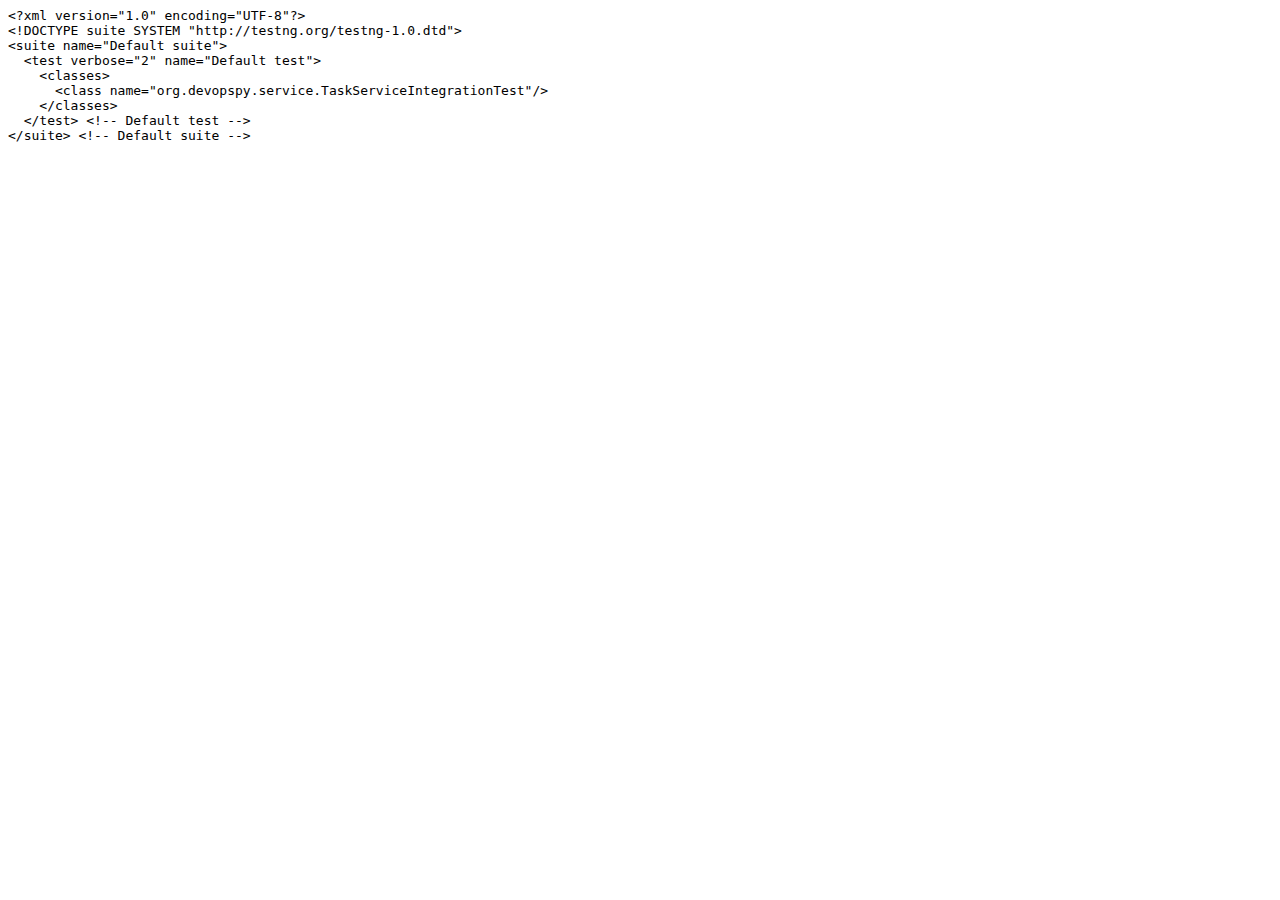
<file: test-output/old/Default suite/testng.xml.html>
<html><head><title>testng.xml for Default suite</title></head><body><tt>&lt;?xml&nbsp;version="1.0"&nbsp;encoding="UTF-8"?&gt;<br/>&lt;!DOCTYPE&nbsp;suite&nbsp;SYSTEM&nbsp;"http://testng.org/testng-1.0.dtd"&gt;<br/>&lt;suite&nbsp;name="Default&nbsp;suite"&gt;<br/>&nbsp;&nbsp;&lt;test&nbsp;verbose="2"&nbsp;name="Default&nbsp;test"&gt;<br/>&nbsp;&nbsp;&nbsp;&nbsp;&lt;classes&gt;<br/>&nbsp;&nbsp;&nbsp;&nbsp;&nbsp;&nbsp;&lt;class&nbsp;name="org.devopspy.service.TaskServiceIntegrationTest"/&gt;<br/>&nbsp;&nbsp;&nbsp;&nbsp;&lt;/classes&gt;<br/>&nbsp;&nbsp;&lt;/test&gt;&nbsp;&lt;!--&nbsp;Default&nbsp;test&nbsp;--&gt;<br/>&lt;/suite&gt;&nbsp;&lt;!--&nbsp;Default&nbsp;suite&nbsp;--&gt;<br/></tt></body></html>
</file>
<file: test-output/testng-reports.css>
body {
    margin: 0px 0px 5px 5px;
}

ul {
    margin: 0px;
}

li {
    list-style-type: none;
}

a {
    text-decoration: none;
}

a:hover {
    text-decoration: underline;
}

.navigator-selected {
    background: #ffa500;
}

.wrapper {
    position: absolute;
    top: 60px;
    bottom: 0;
    left: 400px;
    right: 0;
    overflow: auto;
}

.navigator-root {
    position: absolute;
    top: 60px;
    bottom: 0;
    left: 0;
    width: 400px;
    overflow-y: auto;
}

.suite {
    margin: 0px 10px 10px 0px;
    background-color: #fff8dc;
}

.suite-name {
    padding-left: 10px;
    font-size: 25px;
    font-family: Times;
}

.main-panel-header {
    padding: 5px;
    background-color: #9FB4D9; //afeeee;
    font-family: monospace;
    font-size: 18px;
}

.main-panel-content {
    padding: 5px;
    margin-bottom: 10px;
    background-color: #DEE8FC; //d0ffff;
}

.rounded-window {
    border-radius: 10px;
    border-style: solid;
    border-width: 1px;
}

.rounded-window-top {
    border-top-right-radius: 10px 10px;
    border-top-left-radius: 10px 10px;
    border-style: solid;
    border-width: 1px;
    overflow: auto;
}

.light-rounded-window-top {
    border-top-right-radius: 10px 10px;
    border-top-left-radius: 10px 10px;
}

.rounded-window-bottom {
    border-style: solid;
    border-width: 0px 1px 1px 1px;
    border-bottom-right-radius: 10px 10px;
    border-bottom-left-radius: 10px 10px;
    overflow: auto;
}

.method-name {
    font-size: 12px;
    font-family: monospace;
}

.method-content {
    border-style: solid;
    border-width: 0px 0px 1px 0px;
    margin-bottom: 10;
    padding-bottom: 5px;
    width: 80%;
}

.parameters {
    font-size: 14px;
    font-family: monospace;
}

.stack-trace {
    white-space: pre;
    font-family: monospace;
    font-size: 12px;
    font-weight: bold;
    margin-top: 0px;
    margin-left: 20px;
}

.testng-xml {
    font-family: monospace;
}

.method-list-content {
    margin-left: 10px;
}

.navigator-suite-content {
    margin-left: 10px;
    font: 12px 'Lucida Grande';
}

.suite-section-title {
    margin-top: 10px;
    width: 80%;
    border-style: solid;
    border-width: 1px 0px 0px 0px;
    font-family: Times;
    font-size: 18px;
    font-weight: bold;
}

.suite-section-content {
    list-style-image: url(bullet_point.png);
}

.top-banner-root {
    position: absolute;
    top: 0;
    height: 45px;
    left: 0;
    right: 0;
    padding: 5px;
    margin: 0px 0px 5px 0px;
    background-color: #0066ff;
    font-family: Times;
    color: #fff;
    text-align: center;
}

.top-banner-title-font {
    font-size: 25px;
}

.test-name {
    font-family: 'Lucida Grande';
    font-size: 16px;
}

.suite-icon {
    padding: 5px;
    float: right;
    height: 20;
}

.test-group {
    font: 20px 'Lucida Grande';
    margin: 5px 5px 10px 5px;
    border-width: 0px 0px 1px 0px;
    border-style: solid;
    padding: 5px;
}

.test-group-name {
    font-weight: bold;
}

.method-in-group {
    font-size: 16px;
    margin-left: 80px;
}

table.google-visualization-table-table {
    width: 100%;
}

.reporter-method-name {
    font-size: 14px;
    font-family: monospace;
}

.reporter-method-output-div {
    padding: 5px;
    margin: 0px 0px 5px 20px;
    font-size: 12px;
    font-family: monospace;
    border-width: 0px 0px 0px 1px;
    border-style: solid;
}

.ignored-class-div {
    font-size: 14px;
    font-family: monospace;
}

.ignored-methods-div {
    padding: 5px;
    margin: 0px 0px 5px 20px;
    font-size: 12px;
    font-family: monospace;
    border-width: 0px 0px 0px 1px;
    border-style: solid;
}

.border-failed {
    border-top-left-radius: 10px 10px;
    border-bottom-left-radius: 10px 10px;
    border-style: solid;
    border-width: 0px 0px 0px 10px;
    border-color: #f00;
}

.border-skipped {
    border-top-left-radius: 10px 10px;
    border-bottom-left-radius: 10px 10px;
    border-style: solid;
    border-width: 0px 0px 0px 10px;
    border-color: #edc600;
}

.border-passed {
    border-top-left-radius: 10px 10px;
    border-bottom-left-radius: 10px 10px;
    border-style: solid;
    border-width: 0px 0px 0px 10px;
    border-color: #19f52d;
}

.times-div {
    text-align: center;
    padding: 5px;
}

.suite-total-time {
    font: 16px 'Lucida Grande';
}

.configuration-suite {
    margin-left: 20px;
}

.configuration-test {
    margin-left: 40px;
}

.configuration-class {
    margin-left: 60px;
}

.configuration-method {
    margin-left: 80px;
}

.test-method {
    margin-left: 100px;
}

.chronological-class {
    background-color: #0ccff;
    border-style: solid;
    border-width: 0px 0px 1px 1px;
}

.method-start {
    float: right;
}

.chronological-class-name {
    padding: 0px 0px 0px 5px;
    color: #008;
}

.after, .before, .test-method {
    font-family: monospace;
    font-size: 14px;
}

.navigator-suite-header {
    font-size: 22px;
    margin: 0px 10px 5px 0px;
    background-color: #deb887;
    text-align: center;
}

.collapse-all-icon {
    padding: 5px;
    float: right;
}
</file>
